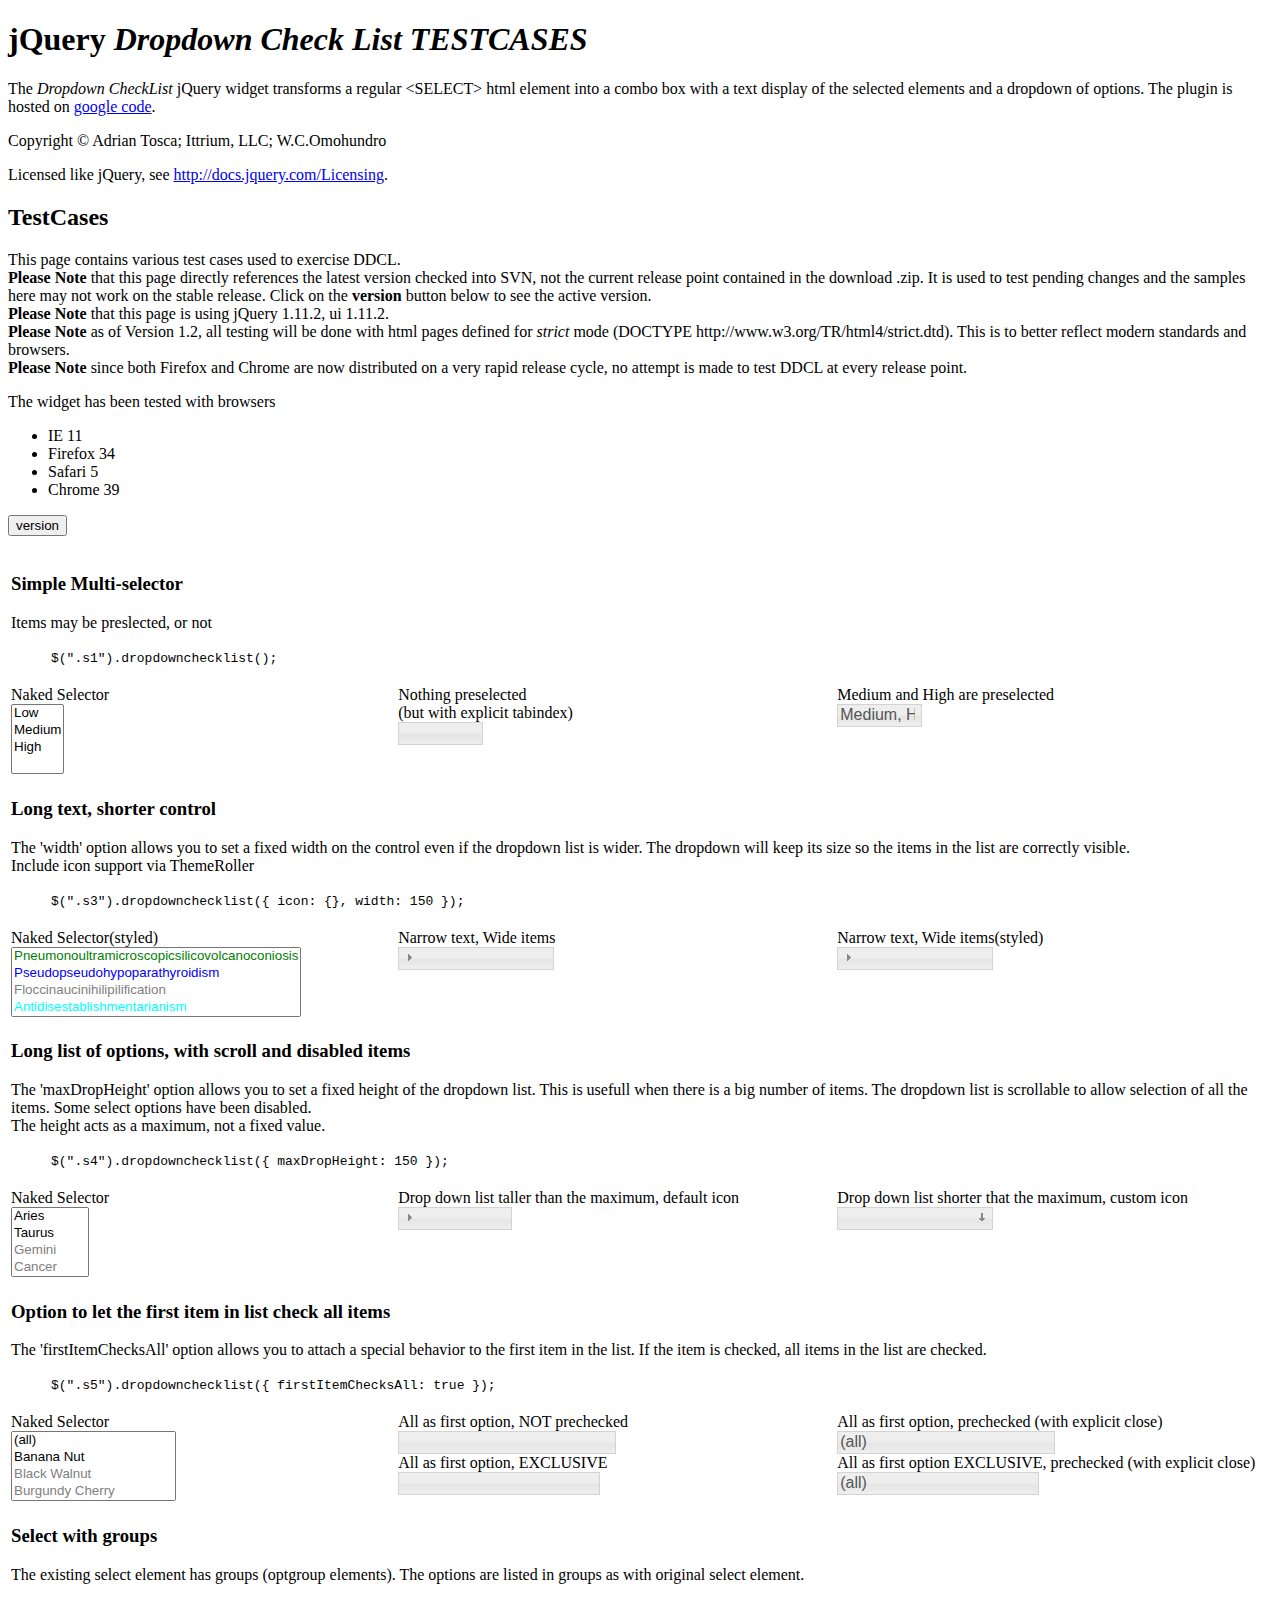
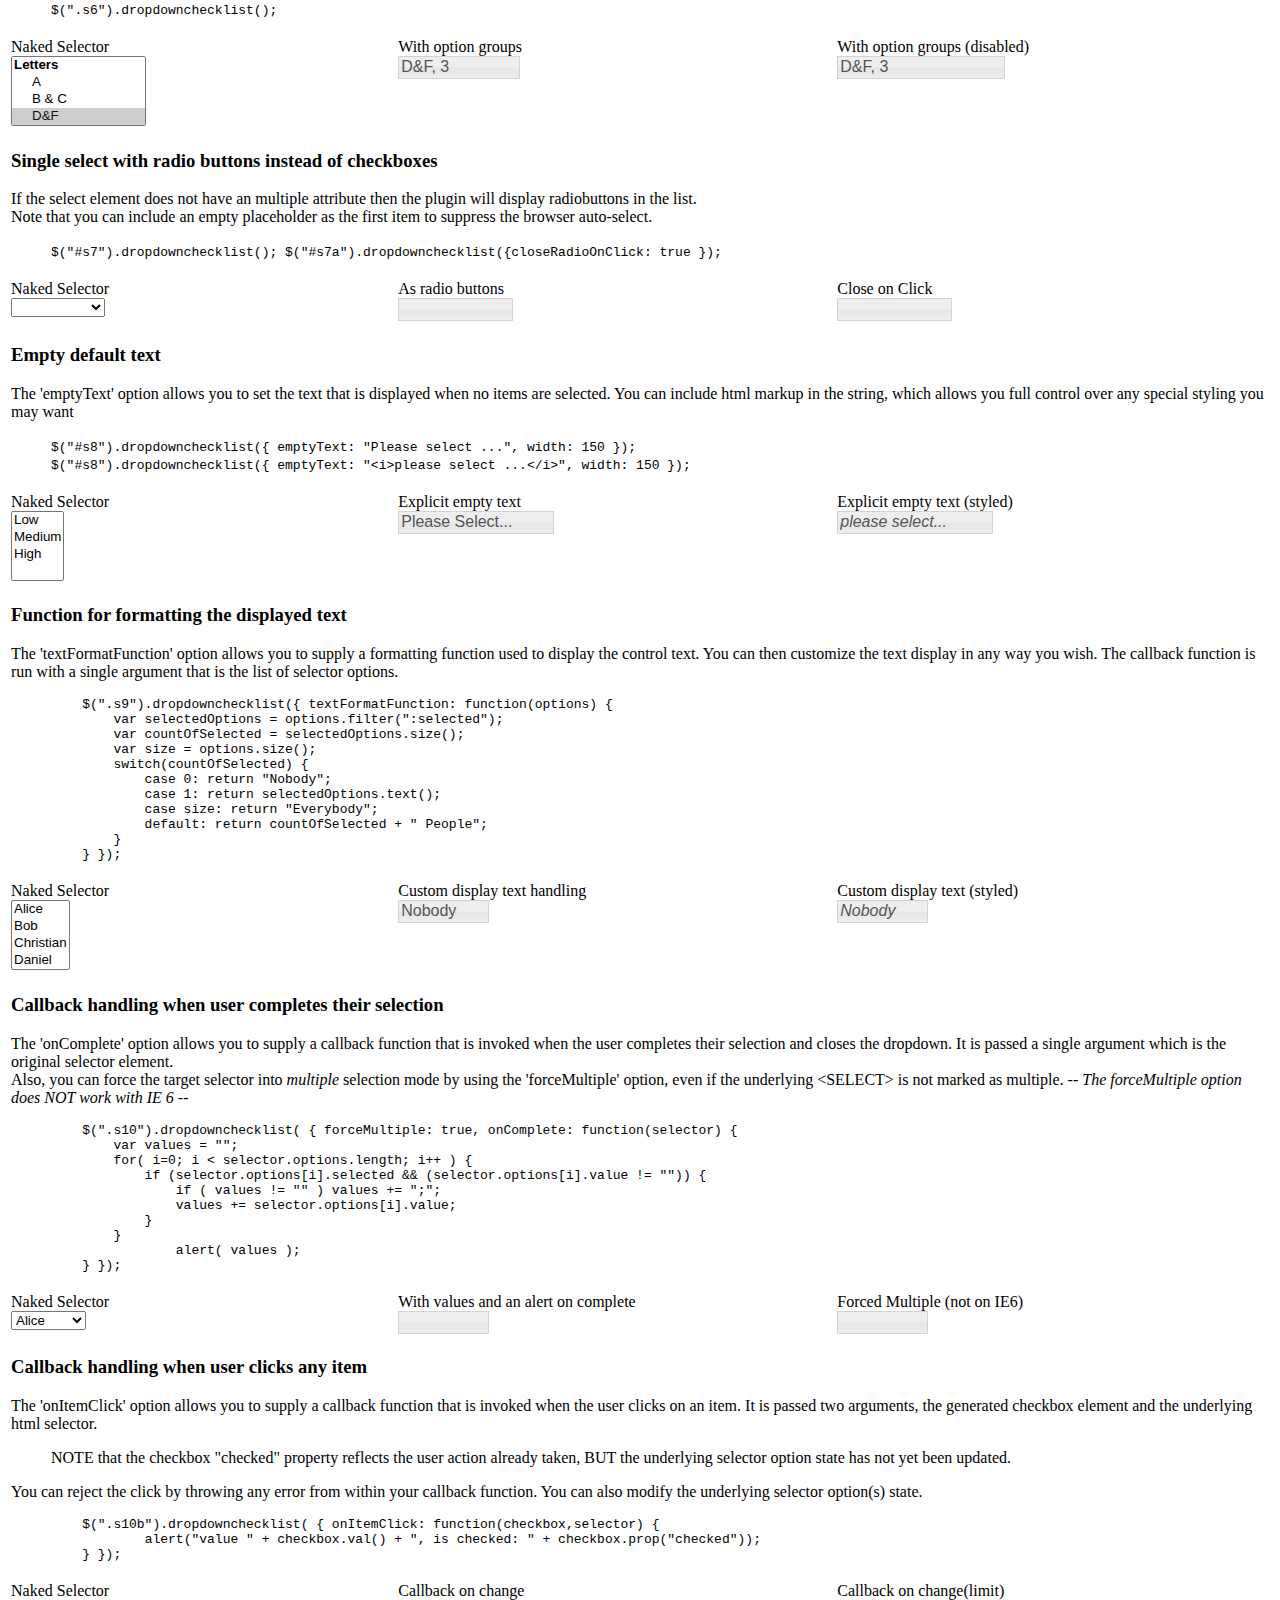
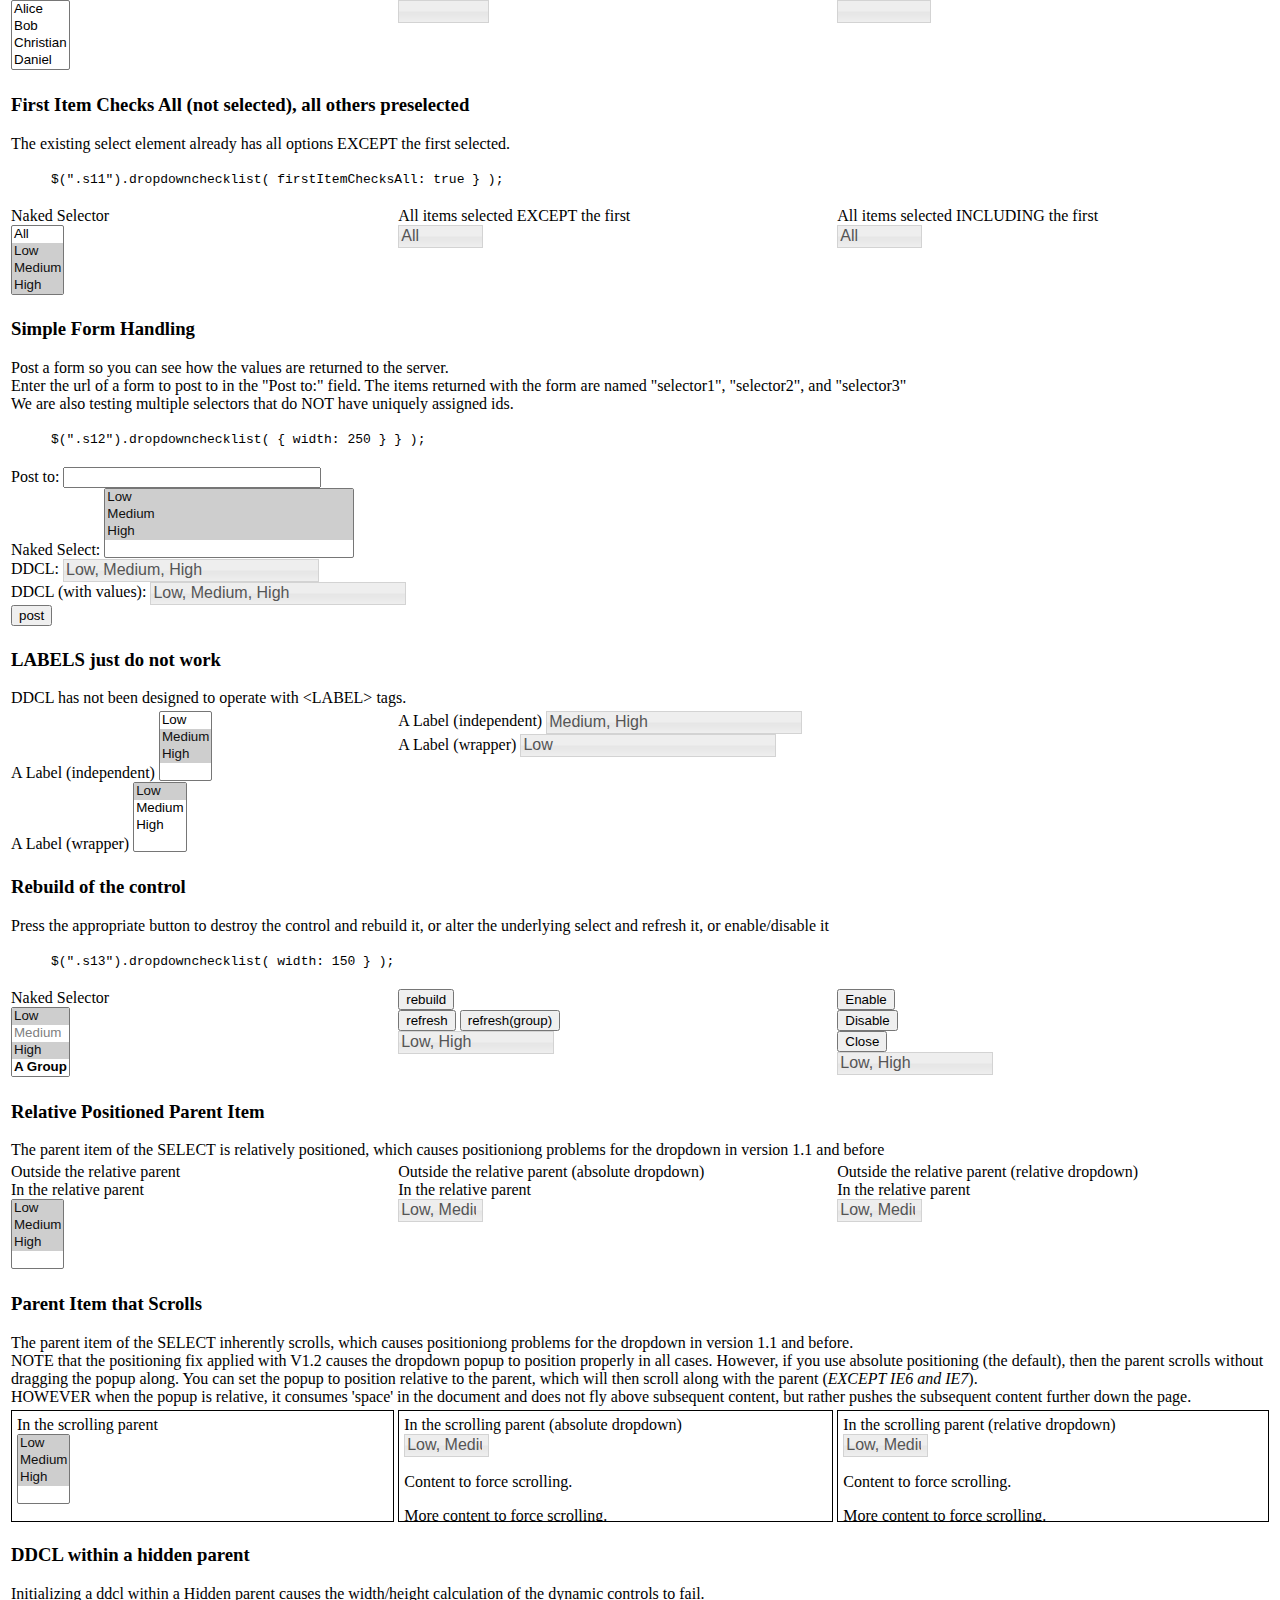
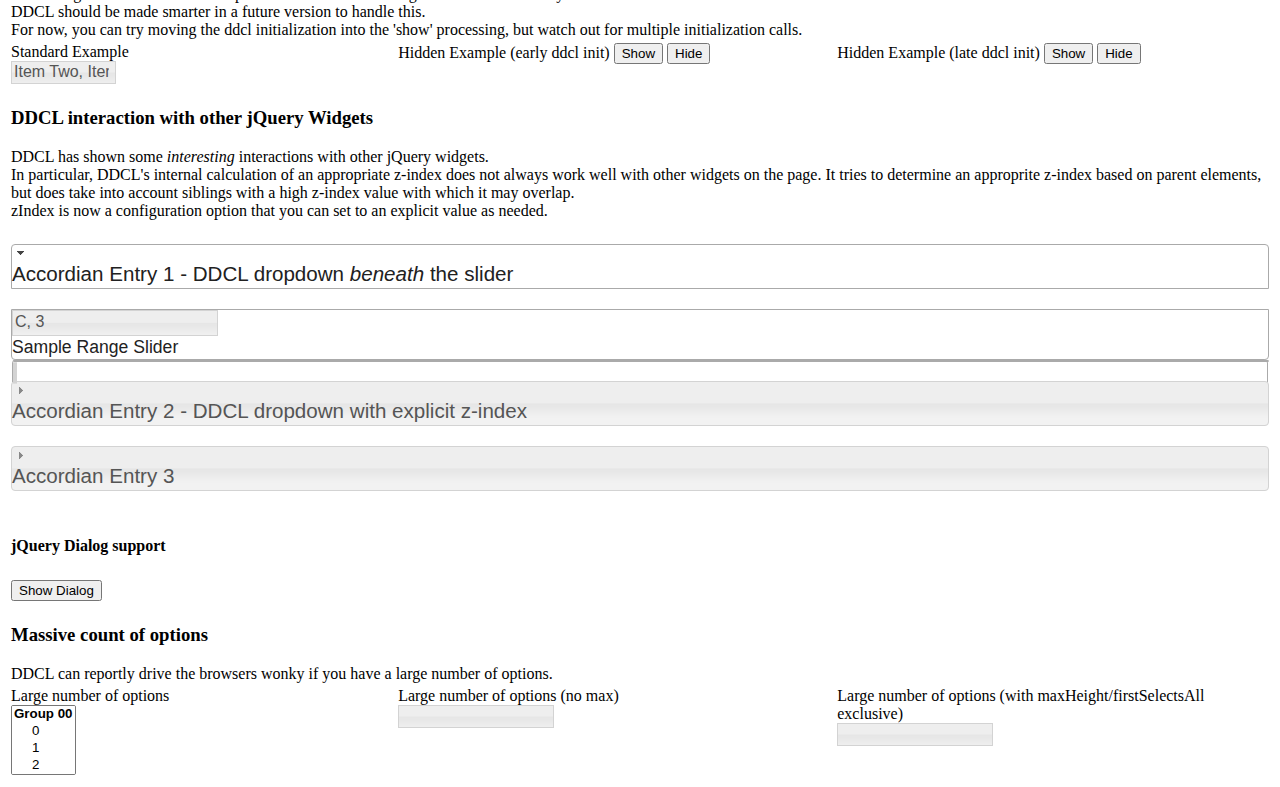
<file: libs/dropdown-check-list/doc/ddcl-tests.html>
<!DOCTYPE HTML PUBLIC "-//W3C//DTD HTML 4.01//EN" "http://www.w3.org/TR/html4/strict.dtd">
<html>
<head>
    <title>jQuery Dropdown CheckList - TESTING</title>
    <!-- Use a JQuery ThemeRoller theme, in this case 'smoothness' -->
    <link rel="stylesheet" type="text/css" href="smoothness-1.11.2/jquery-ui-1.11.2.custom.css">
    <link rel="stylesheet" type="text/css" href="../src/ui.dropdownchecklist.themeroller.css">
    <!-- or use standalone -->
    <!-- <link rel="stylesheet" type="text/css" href="../src/ui.dropdownchecklist.standalone.css"> -->
    <style>
table td { vertical-align: top }
dd { padding-bottom: 15px }
    </style>
    
    <!-- Include the basic JQuery support (core and FULL ui) -->
    <script type="text/javascript" src="../src/jquery-1.11.2.min.js"></script>
    <script type="text/javascript" src="../src/jquery-ui-1.11.2.min.js"></script>
    
    <!-- Include the DropDownCheckList support -->
    <script type="text/javascript" src="../src/ui.dropdownchecklist.js"></script>
    
    <!-- Apply dropdown check list to the selected items  -->
    <script type="text/javascript">
        $(document).ready(function() {
            $(".s1").dropdownchecklist();
            $(".s3").dropdownchecklist( { icon: {}, width: 150 } );
            $(".s4").dropdownchecklist( { icon: {}, maxDropHeight: 150 } );
//            $(".s4").dropdownchecklist( { icon: {}, maxDropHeight: 150, width: 150 } );
            $(".s4a").dropdownchecklist( { icon: { placement: 'right', toOpen: 'ui-icon-arrowthick-1-s'
                                            , toClose: 'ui-icon-arrowthick-1-n' }
            								, maxDropHeight: 150, width: 150 } );
            $("#s5").dropdownchecklist( { firstItemChecksAll: true } );
            $("#s5a").dropdownchecklist( { firstItemChecksAll: true, explicitClose: '<i>...close</i>' } );
            $("#s5b").dropdownchecklist( { firstItemChecksAll: 'exclusive' } );
            $("#s5c").dropdownchecklist( { firstItemChecksAll: 'exclusive', explicitClose: '<i>...close</i>' } );
            $(".s6").dropdownchecklist();
            $("#s7").dropdownchecklist();
            $("#s7a").dropdownchecklist( { closeRadioOnClick: true } );
            $("#s8").dropdownchecklist( { emptyText: "Please Select...", width: 150 } );
            $("#s8a").dropdownchecklist( { emptyText: "<i>please select...</i>", width: 150 } );
            $("#s9").dropdownchecklist( { textFormatFunction: function(options) {
                var selectedOptions = options.filter(":selected");
                var countOfSelected = selectedOptions.size();
                switch(countOfSelected) {
                    case 0: return "Nobody";
                    case 1: return selectedOptions.text();
                    case options.size(): return "Everybody";
                    default: return countOfSelected + " People";
                }
            } });
            $("#s9a").dropdownchecklist( { textFormatFunction: function(options) {
                var selectedOptions = options.filter(":selected");
                var countOfSelected = selectedOptions.size();
                switch(countOfSelected) {
                    case 0: return "<i>Nobody</i>";
                    case 1: return selectedOptions.text();
                    case options.size(): return "<span style='color:red;font-weight:bold'>Everybody</span>";
                    default: return countOfSelected + " People";
                }
            } });
            $(".s10").dropdownchecklist( { forceMultiple: true, onComplete: function(selector) {
			  	var values = "";
			  	for( i=0; i < selector.options.length; i++ ) {
			    	if (selector.options[i].selected && (selector.options[i].value != "")) {
			      		if ( values != "" ) values += ";";
			      		values += selector.options[i].value;
			    	}
			  	}
			  	alert( values );
            } });
            $("#s10b").dropdownchecklist( { onItemClick: function(checkbox,selector) {
			  	alert("value " + checkbox.val() + ", is checked: " + checkbox.prop("checked"));
            } });
            $("#s10c").dropdownchecklist( {
onItemClick: function(checkbox, selector){
	var justChecked = checkbox.prop("checked");
	var checkCount = (justChecked) ? 1 : -1;
	for( i = 0; i < selector.options.length; i++ ){
		if ( selector.options[i].selected ) checkCount += 1;
	}
    if ( checkCount > 3 ) {
		alert( "Limit is 3" );
		throw "too many";
	}
}
            });
            
            $(".s11").dropdownchecklist( { firstItemChecksAll: true } );
            $(".s12").dropdownchecklist( { width: 250 } );
            $(".s13").dropdownchecklist( { width: 150, onComplete: function(selector) {
			  	var values = "";
			  	for( i=0; i < selector.options.length; i++ ) {
			    	if (selector.options[i].selected && (selector.options[i].value != "")) {
			      		if ( values != "" ) values += ";";
			      		values += selector.options[i].value;
			    	}
			  	}
			  	alert( values );
            } });
            $("#s14").dropdownchecklist( );
            $("#s14a").dropdownchecklist( { positionHow: 'relative' } );
            $("#s15").dropdownchecklist( );
            $("#s15a").dropdownchecklist( { positionHow: 'relative' } );
            
            $("#s16").dropdownchecklist( { } );
            $("#s16a").dropdownchecklist( { } );
			$("#show16a").click(function() { 
				$("#div16a").show(); 
			} );
			$("#hide16a").click(function() { 
				$("#div16a").hide(); 
			} );
			$("#show16b").click(function() { 
				$("#div16b").show(); 
				$("#s16b").dropdownchecklist( { firstItemChecksAll: 'exclusive' } ); 
			} );
			$("#hide16b").click(function() { 
      			$("#s16b").dropdownchecklist("destroy");
				$("#div16b").hide(); 
			} );
			
            $("#s17").dropdownchecklist( { width: 200 } );
            $("#s17a").dropdownchecklist( { width: 200, zIndex: 999 } );
            $("#theAccordian").accordion({ fillSpace: true });
            $(".rangeSlider").slider({
                range: true,
                min: 0,
                max: 1000,
                values: [0, 1000]
            });
            $("#s17b").dropdownchecklist( { width: 200, zIndex: 999 } );
            $("#theDialog").dialog( { autoOpen: false } );
			$("#show17b").click(function() { 
				$("#theDialog").dialog( "open" ); 
			} );
            
            
            $("#s20a").dropdownchecklist( { width: 150 } );
            $("#s20b").dropdownchecklist( { width: 150, maxDropHeight: 200, firstItemChecksAll: 'exclusive' } );			
        });
    </script>
    <meta name="description" 
    content="The Dropdown Check List jQuery widget TESTCASE page">
</head>
<body>
<div id="content">
    <h1>jQuery <em>Dropdown Check List TESTCASES</em></h1>
    <p>
        The <i>Dropdown CheckList</i> jQuery widget transforms a regular &lt;SELECT&gt; html element into a 
        combo box with a text display of the selected elements and a dropdown of options. The plugin is hosted on 
        <a href="http://code.google.com/p/dropdown-check-list/">google code</a>.
    </p>
    <p>
        Copyright &copy; Adrian Tosca; Ittrium, LLC; W.C.Omohundro
    </p>
    <p>
        Licensed like jQuery, see <a href="http://docs.jquery.com/Licensing">http://docs.jquery.com/Licensing</a>.
    </p>
    <h2>TestCases</h2>
    <p>
    	This page contains various test cases used to exercise DDCL.
    	<br>
    	<b>Please Note</b> that this page directly references the latest version checked into SVN, not
    	the current release point contained in the download .zip. It is used to test pending changes 
    	and the samples here may not work on the stable release. Click on the <b>version</b> button 
    	below to see the active version.
    	<br>
    	<b>Please Note</b> that this page is using jQuery 1.11.2, ui 1.11.2.
    	<br>
    	<b>Please Note</b> as of Version 1.2, all testing will be done with html pages defined for
    	<i>strict</i> mode (DOCTYPE http://www.w3.org/TR/html4/strict.dtd). This is to better reflect
    	modern standards and browsers.
    	<br>
    	<b>Please Note</b> since both Firefox and Chrome are now distributed on a very rapid release cycle,
    	no attempt is made to test DDCL at every release point. 
    </p>
    <p>
        The widget has been tested with browsers
        <ul>
	        <li>IE 11</li>
	        <li>Firefox 34</li>
	        <li>Safari 5</li>
	        <li>Chrome 39</li>
        </ul>
        <input type='button' value='version' onclick='$("#s1").dropdownchecklist("version");'>
    </p>
    <table>
      <tr>
      	<td colspan='3'>
    		<h3>Simple Multi-selector</h3>
    		<div>Items may be preslected, or not</div>
		    <blockquote>
		    	<code>
		            $(".s1").dropdownchecklist();
		        </code>
	        </blockquote>
    	</td>
      </tr>
      <tr>
      	<td>
	  		<span>Naked Selector</span><br>
	        <select multiple="multiple">
	            <option>Low</option>
	            <option>Medium</option>
	            <option>High</option>
	        </select>
    	</td>
      	<td>
	  		<span>Nothing preselected</span><br>
	  		<span>(but with explicit tabindex)</span><br>
	        <select id="s1" class="s1" multiple="multiple" tabindex='8'>
	            <option>Low</option>
	            <option>Medium</option>
	            <option>High</option>
	        </select>
    	</td>
	  	<td>
	  		<span>Medium and High are preselected</span><br>
	        <select id="s1a" class="s1" multiple="multiple">
	            <option>Low</option>
	            <option selected="selected">Medium</option>
	            <option selected="selected">High</option>
	        </select>
	  	</td>
	  </tr>
	  <tr>
	  	<td colspan='3'>
		    <h3>Long text, shorter control</h3>
		    <div>
		        The 'width' option allows you to set a fixed width on the control even if the 
		        dropdown list is wider. The dropdown will keep its size so the items in the list 
		        are correctly visible.
		    <br>
		    	Include icon support via ThemeRoller
		    </div>
		    <blockquote>
		    	<code>
		            $(".s3").dropdownchecklist({ icon: {}, width: 150 });
		        </code>
		    </blockquote>
		</td>
	  </tr>
	  <tr>
	  	<td>
	  		<span>Naked Selector(styled)</span><br>
	        <select multiple="multiple">
	            <option style='color:green'>Pneumonoultramicroscopicsilicovolcanoconiosis</option>
	            <option style='color:blue'>Pseudopseudohypoparathyroidism</option>
	            <option disabled>Floccinaucinihilipilification</option>
	            <option style='color:cyan'>Antidisestablishmentarianism</option>
	            <option style='color:orange'>Honorificabilitudinitatibus</option>
	        </select>
	  	</td>
	  	<td>
	  		<span>Narrow text, Wide items</span><br>
	        <select id="s3" class="s3" multiple="multiple">
	            <option>Pneumonoultramicroscopicsilicovolcanoconiosis</option>
	            <option>Pseudopseudohypoparathyroidism</option>
	            <option disabled>Floccinaucinihilipilification</option>
	            <option>Antidisestablishmentarianism</option>
	            <option>Honorificabilitudinitatibus</option>
	        </select>
	  	</td>
	  	<td>
	  		<span>Narrow text, Wide items(styled)</span><br>
	        <select id="s3a" class="s3" multiple="multiple">
	            <option style='color:green'>Pneumonoultramicroscopicsilicovolcanoconiosis</option>
	            <option style='color:blue'>Pseudopseudohypoparathyroidism</option>
	            <option disabled>Floccinaucinihilipilification</option>
	            <option style='color:cyan'>Antidisestablishmentarianism</option>
	            <option style='color:orange'>Honorificabilitudinitatibus</option>
	        </select>
	  	</td>
	  </tr>
	  <tr>
	  	<td colspan='3'>
		    <h3>Long list of options, with scroll and disabled items</h3>
    		<div>
        		The 'maxDropHeight' option allows you to set a fixed height of the dropdown list.
        		This is usefull when there is a big number of items. The dropdown list is scrollable 
        		to allow selection of all the items. Some select options have been disabled.
        	<br>
        		The height acts as a maximum, not a fixed value.
		    </div>
		    <blockquote>
		    	<code>
		            $(".s4").dropdownchecklist({ maxDropHeight: 150 });
		        </code>
   			</blockquote>
   		</td>
   	  </tr>
   	  <tr>
   	  	<td>
	  		<span>Naked Selector</span><br>
	        <select multiple="multiple">
	            <option>Aries</option>
	            <option>Taurus</option>
	            <option disabled="disabled">Gemini</option>
	            <option disabled="disabled">Cancer</option>
	            <option>Leo</option>
	            <option>Virgo</option>
	            <option>Libra</option>
	            <option>Scorpius</option>
	            <option>Ophiuchus</option>
	            <option>Sagittarius</option>
	            <option>Capricornus</option>
	            <option>Aquarius</option>
	            <option>Pisces</option>
	        </select>
   		</td>
   	  	<td>
	  		<span>Drop down list taller than the maximum, default icon</span><br>
	        <select id="s4" class="s4" multiple="multiple">
	            <option>Aries</option>
	            <option>Taurus</option>
	            <option disabled="disabled">Gemini</option>
	            <option disabled="disabled">Cancer</option>
	            <option>Leo</option>
	            <option>Virgo</option>
	            <option>Libra</option>
	            <option>Scorpius</option>
	            <option>Ophiuchus</option>
	            <option>Sagittarius</option>
	            <option>Capricornus</option>
	            <option>Aquarius</option>
	            <option>Pisces</option>
	        </select>
   		</td>
   	  	<td>
	  		<span>Drop down list shorter that the maximum, custom icon</span><br>
	        <select id="s4a" class="s4a" multiple="multiple">
	            <option>Aries</option>
	            <option>Taurus</option>
	        </select>
   		</td>
   	  </tr>
   	  <tr>
   	  	<td colspan='3'>
		    <h3>Option to let the first item in list check all items</h3>
		    <div>
		        The 'firstItemChecksAll' option allows you to attach a special behavior to the first item 
		        in the list. If the item is checked, all items in the list are checked. 
		    </div>
		    <blockquote>
		    	<code>
		            $(".s5").dropdownchecklist({ firstItemChecksAll: true });
		        </code>
		    </blockquote>
    	</td>
      </tr>
      <tr>
      	<td>
	  		<span>Naked Selector</span><br>
	        <select multiple="multiple">
	            <option>(all)</option>
	            <option>Banana Nut</option>
	            <option disabled>Black Walnut</option>
	            <option disabled>Burgundy Cherry</option>
	            <option>Butter Pecan</option>
	            <option>Chocolate Chip</option>
	            <option>Chocolate Fudge Truffle</option>
	            <option>Chocolate Mint Chip</option>
	            <option>Chocolate Peanut Butter</option>
	            <option>Coconut-Pineapple</option>
	            <option>Coffee</option>
	            <option>Coffee Caramel</option>
	            <option>Coffee Chip</option>
	            <option>Cookie Dough</option>
	            <option>Cookies 'n Cream</option>
	            <option>Dutch Chocolate</option>
	            <option>English Toffee</option>
	            <option>Fudgee Peanut Butter Cup</option>
	            <option>Macadamia Nut</option>
	            <option>Mocha Almond Fudge</option>
	            <option>Nutty Coconut</option>
	            <option>Pistachio Nut</option>
	            <option>Pralines and Cream</option>
	            <option>Rocky Road</option>
	            <option>Root Beer Float</option>
	            <option>Strawberry</option>
	            <option>Strawberry Cheesecake</option>
	            <option>Turkish Coffee</option>
	            <option>Vanilla</option>
	        </select>
	    </td>
      	<td>
	  		<span>All as first option, NOT prechecked</span><br>
	        <select id="s5" class="s5" multiple="multiple">
	            <option>(all)</option>
	            <option>Banana Nut</option>
	            <option disabled>Black Walnut</option>
	            <option disabled>Burgundy Cherry</option>
	            <option>Butter Pecan</option>
	            <option>Chocolate Chip</option>
	            <option>Chocolate Fudge Truffle</option>
	            <option>Chocolate Mint Chip</option>
	            <option>Chocolate Peanut Butter</option>
	            <option>Coconut-Pineapple</option>
	            <option>Coffee</option>
	            <option>Coffee Caramel</option>
	            <option>Coffee Chip</option>
	            <option>Cookie Dough</option>
	            <option>Cookies 'n Cream</option>
	            <option>Dutch Chocolate</option>
	            <option>English Toffee</option>
	            <option>Fudgee Peanut Butter Cup</option>
	            <option>Macadamia Nut</option>
	            <option>Mocha Almond Fudge</option>
	            <option>Nutty Coconut</option>
	            <option>Pistachio Nut</option>
	            <option>Pralines and Cream</option>
	            <option>Rocky Road</option>
	            <option>Root Beer Float</option>
	            <option>Strawberry</option>
	            <option>Strawberry Cheesecake</option>
	            <option>Turkish Coffee</option>
	            <option>Vanilla</option>
	        </select>
	        <br>
	         <span>All as first option, EXCLUSIVE </span><br>
	        <select id="s5b" class="s5" multiple="multiple">
	            <option>(all)</option>
	            <option>Banana Nut</option>
	            <option disabled>Black Walnut</option>
	            <option disabled>Burgundy Cherry</option>
	            <option>Butter Pecan</option>
	            <option>Chocolate Chip</option>
	            <option>Chocolate Fudge Truffle</option>
	            <option>Chocolate Mint Chip</option>
	            <option>Chocolate Peanut Butter</option>
	        </select>
	        
	    </td>
      	<td>
	  		<span>All as first option, prechecked (with explicit close)</span><br>
	        <select id="s5a" class="s5a" multiple="multiple">
	            <option selected='selected'>(all)</option>
	            <option>Banana Nut</option>
	            <option disabled>Black Walnut</option>
	            <option disabled>Burgundy Cherry</option>
	            <option>Butter Pecan</option>
	            <option>Chocolate Chip</option>
	            <option>Chocolate Fudge Truffle</option>
	            <option>Chocolate Mint Chip</option>
	            <option>Chocolate Peanut Butter</option>
	            <option>Coconut-Pineapple</option>
	            <option>Coffee</option>
	            <option>Coffee Caramel</option>
	            <option>Coffee Chip</option>
	            <option>Cookie Dough</option>
	            <option>Cookies 'n Cream</option>
	            <option>Dutch Chocolate</option>
	            <option>English Toffee</option>
	            <option>Fudgee Peanut Butter Cup</option>
	            <option>Macadamia Nut</option>
	            <option>Mocha Almond Fudge</option>
	            <option>Nutty Coconut</option>
	            <option>Pistachio Nut</option>
	            <option>Pralines and Cream</option>
	            <option>Rocky Road</option>
	            <option>Root Beer Float</option>
	            <option>Strawberry</option>
	            <option>Strawberry Cheesecake</option>
	            <option>Turkish Coffee</option>
	            <option>Vanilla</option>
	        </select>
	        <br>
	  		<span>All as first option EXCLUSIVE, prechecked (with explicit close)</span><br>
	        <select id="s5c" class="s5a" multiple="multiple">
	            <option selected='selected'>(all)</option>
	            <option>Banana Nut</option>
	            <option disabled>Black Walnut</option>
	            <option disabled>Burgundy Cherry</option>
	            <option>Butter Pecan</option>
	            <option>Chocolate Chip</option>
	            <option>Chocolate Fudge Truffle</option>
	            <option>Chocolate Mint Chip</option>
	            <option>Chocolate Peanut Butter</option>
	        </select>
	    </td>
	  </tr>
      <tr>
      	<td colspan='3'>
		    <h3>Select with groups</h3>
		    <div>
		        The existing select element has groups (optgroup elements). The options are listed 
		        in groups as with original select element.
		    </div>
		    <blockquote>
		    	<code>
		            $(".s6").dropdownchecklist();
		        </code>
		    </blockquote>
    	</td>
      </tr>
      <tr>
      	<td>
	  		<span>Naked Selector</span><br>
	        <select multiple="multiple">
				<optgroup label="Letters">
					<option>A</option>
					<option>B & C</option>
					<option selected="selected">D&F</option>
					<option>Test1&Test2</option>
				</optgroup>
	            <optgroup label="Numbers">
					<option>1</option>
					<option>2</option>
					<option selected="selected">3</option>
				</optgroup>
	            <optgroup disabled label="Disabled">
					<option>x</option>
					<option>y</option>
					<option>z</option>
				</optgroup>
	            <optgroup>
					<option>no label group - #1</option>
					<option>no lable group - #2</option>
				</optgroup>
	        </select>
	    </td>
      	<td>
	  		<span>With option groups</span><br>
	        <select id="s6" class="s6" multiple="multiple">
				<optgroup label="Letters">
					<option>A</option>
					<option>B & C</option>
					<option selected="selected">D&F</option>
					<option>Test1&Test2</option>
				</optgroup>
	            <optgroup label="Numbers">
					<option>1</option>
					<option>2</option>
					<option selected="selected">3</option>
				</optgroup>
	        </select>
	    </td>
      	<td>
	  		<span>With option groups (disabled)</span><br>
	        <select id="s6a" class="s6" multiple="multiple">
				<optgroup label="Letters">
					<option>A</option>
					<option>B & C</option>
					<option selected="selected">D&F</option>
					<option>Test1&Test2</option>
				</optgroup>
	            <optgroup label="Numbers">
					<option>1</option>
					<option>2</option>
					<option selected="selected">3</option>
				</optgroup>
	            <optgroup disabled label="Disabled">
					<option>x</option>
					<option>y</option>
					<option>z</option>
				</optgroup>
	            <optgroup>
					<option>no label group - #1</option>
					<option>no lable group - #2</option>
				</optgroup>
	        </select>
	    </td>
	  </tr>
      <tr>
      	<td colspan='3'>
		    <h3>Single select with radio buttons instead of checkboxes</h3>
		    <div>
		        If the select element does not have an multiple attribute then the plugin will 
		        display radiobuttons in the list.
		        <br>
		        Note that you can include an empty placeholder as the first item to
		        suppress the browser auto-select.
		    </div>
		    <blockquote>
		    	<code>
		            $("#s7").dropdownchecklist();
		            $("#s7a").dropdownchecklist({closeRadioOnClick: true });
		        </code>
		    </blockquote>
		</td>
	  </tr>
      <tr>
      	<td>
	  		<span>Naked Selector</span><br>
	        <select>
	            <option></option>
	            <option>Aries</option>
	            <option>Taurus</option>
	            <option>Gemini</option>
	            <option>Cancer</option>
	            <option>Leo	Leo</option>
	            <option>Virgo</option>
	            <option>Libra</option>
	            <option>Scorpius</option>
	            <option>Ophiuchus</option>
	            <option>Sagittarius</option>
	            <option>Capricornus</option>
	            <option>Aquarius</option>
	            <option>Pisces</option>
	        </select>
	    </td>
      	<td>
	  		<span>As radio buttons</span><br>
	        <select id="s7" class="s7">
	            <option></option>
	            <option>Aries</option>
	            <option>Taurus</option>
	            <option>Gemini</option>
	            <option>Cancer</option>
	            <option>Leo	Leo</option>
	            <option>Virgo</option>
	            <option>Libra</option>
	            <option>Scorpius</option>
	            <option>Ophiuchus</option>
	            <option>Sagittarius</option>
	            <option>Capricornus</option>
	            <option>Aquarius</option>
	            <option>Pisces</option>
	        </select>
	    </td>
      	<td>
	  		<span>Close on Click</span><br>
	        <select id="s7a" class="s7">
	            <option></option>
	            <option>Aries</option>
	            <option>Taurus</option>
	            <option>Gemini</option>
	            <option>Cancer</option>
	            <option>Leo	Leo</option>
	            <option>Virgo</option>
	            <option>Libra</option>
	            <option>Scorpius</option>
	            <option>Ophiuchus</option>
	            <option>Sagittarius</option>
	            <option>Capricornus</option>
	            <option>Aquarius</option>
	            <option>Pisces</option>
	        </select>
	    </td>
	  </tr>
	  <tr>
	  	<td colspan='3'>
		    <h3>Empty default text</h3>
		    <div>
		        The 'emptyText' option allows you to set the text that is displayed when no 
		        items are selected. You can include html markup in the string, which allows
		        you full control over any special styling you may want
		    </div>
		    <blockquote>
		    	<code>
		            $("#s8").dropdownchecklist({ emptyText: "Please select ...", width: 150 });
<br>	            $("#s8").dropdownchecklist({ emptyText: "&lt;i&gt;please select ...&lt;/i&gt;", width: 150 });
		        </code>
		    </blockquote>
		</td>
	  </tr>
	  <tr>
    	<td>
	  		<span>Naked Selector</span><br>
	        <select multiple="multiple">
	            <option>Low</option>
	            <option>Medium</option>
	            <option>High</option>
	        </select>
	    </td>
    	<td>
	  		<span>Explicit empty text</span><br>
	        <select id="s8" class="s8" multiple="multiple">
	            <option>Low</option>
	            <option>Medium</option>
	            <option>High</option>
	        </select>
	    </td>
    	<td>
	  		<span>Explicit empty text (styled)</span><br>
	        <select id="s8a" class="s8" multiple="multiple">
	            <option>Low</option>
	            <option>Medium</option>
	            <option>High</option>
	        </select>
	    </td>
	  </tr>
      <tr>
      	<td colspan='3'>
		    <h3>Function for formatting the displayed text</h3>
		    <div>
		        The 'textFormatFunction' option allows you to supply a formatting function used to 
		        display the control text. You can then customize the text display in any way you
		        wish. The callback function is run with a single argument that is the list of 
		        selector options.
		    </div>
		    <blockquote>
		    	<code>
<pre>
    $(".s9").dropdownchecklist({ textFormatFunction: function(options) {
        var selectedOptions = options.filter(":selected");
        var countOfSelected = selectedOptions.size();
        var size = options.size();
        switch(countOfSelected) {
            case 0: return "Nobody";
            case 1: return selectedOptions.text();
            case size: return "Everybody";
            default: return countOfSelected + " People";
        }
    } });
</pre>
		        </code>
		    </blockquote>
		</td>
	  </tr>
      <tr>
      	<td>
	  		<span>Naked Selector</span><br>
	        <select multiple="multiple">
	            <option>Alice</option>
	            <option>Bob</option>
	            <option>Christian</option>
	            <option>Daniel</option>
	        </select>
	     </td>
      	<td>
	  		<span>Custom display text handling</span><br>
	        <select id="s9" class="s9" multiple="multiple">
	            <option>Alice</option>
	            <option>Bob</option>
	            <option>Christian</option>
	            <option>Daniel</option>
	        </select>
	     </td>
      	<td>
	  		<span>Custom display text (styled)</span><br>
	        <select id="s9a" class="s9" multiple="multiple">
	            <option>Alice</option>
	            <option>Bob</option>
	            <option>Christian</option>
	            <option>Daniel</option>
	        </select>
	     </td>
	   </tr>
      <tr>
      	<td colspan='3'>
		    <h3>Callback handling when user completes their selection</h3>
		    <div>
		        The 'onComplete' option allows you to supply a callback function that is invoked
		        when the user completes their selection and closes the dropdown. It is passed
		        a single argument which is the original selector element.
		    </div>
		    <div></div>
		    <div>
		    	Also, you can force the target selector into <i>multiple</i> selection mode
		    	by using the 'forceMultiple' option, even if the underlying &lt;SELECT&gt; is
		    	not marked as multiple.
		    	-- <i>The forceMultiple option does NOT work with IE 6</i> --
		    <blockquote>
		    	<code>
<pre>
    $(".s10").dropdownchecklist( { forceMultiple: true, onComplete: function(selector) {
        var values = "";
        for( i=0; i < selector.options.length; i++ ) {
            if (selector.options[i].selected && (selector.options[i].value != "")) {
                if ( values != "" ) values += ";";
                values += selector.options[i].value;
            }
        }
	  	alert( values );
    } });
</pre>
		        </code>
		    </blockquote>
		</td>
	  </tr>
      <tr>
      	<td>
	  		<span>Naked Selector</span><br>
	        <select>
	            <option value='a'>Alice</option>
	            <option value='b'>Bob</option>
	            <option value='c'>Christian</option>
	            <option value='d'>Daniel</option>
	        </select>
	     </td>
      	<td>
	  		<span>With values and an alert on complete</span><br>
	        <select id="s10" class="s10" multiple>
	            <option value='a'>Alice</option>
	            <option value='b'>Bob</option>
	            <option value='c'>Christian</option>
	            <option value='d'>Daniel</option>
	        </select>
	     </td>
      	<td>
	  		<span>Forced Multiple (not on IE6)</span><br>
	        <select id="s10a" class="s10">
	            <option></option><!-- empty placeholder -->
	            <option value='a'>Alice</option>
	            <option value='b'>Bob</option>
	            <option value='c'>Christian</option>
	            <option value='d'>Daniel</option>
	        </select>
	     </td>
	   </tr>
      <tr>
      	<td colspan='3'>
		    <h3>Callback handling when user clicks any item</h3>
		    <div>
		        The 'onItemClick' option allows you to supply a callback function that is invoked
		        when the user clicks on an item. It is passed two arguments, the generated checkbox 
		        element and the underlying html selector.
		        <blockquote>NOTE that the checkbox "checked" property reflects the user action 
		        already taken, BUT the underlying selector option state has not yet been updated.
		        </blockquote>
		    </div>
		    <div>
		    	You can reject the click by throwing any error from within your callback function.
		    	You can also modify the underlying selector option(s) state.
		    </div>
		    <blockquote>
		    	<code>
<pre>
    $(".s10b").dropdownchecklist( { onItemClick: function(checkbox,selector) {
	    alert("value " + checkbox.val() + ", is checked: " + checkbox.prop("checked"));
    } });
</pre>
		        </code>
		    </blockquote>
		</td>
	  </tr>
      <tr>
      	<td>
	  		<span>Naked Selector</span><br>
	        <select multiple>
	            <option value='a'>Alice</option>
	            <option value='b'>Bob</option>
	            <option value='c'>Christian</option>
	            <option value='d'>Daniel</option>
	        </select>
	     </td>
      	<td>
	  		<span>Callback on change</span><br>
	        <select id="s10b" class="s10b" multiple>
	            <option value='a'>Alice</option>
	            <option value='b'>Bob</option>
	            <option value='c'>Christian</option>
	            <option value='d'>Daniel</option>
	        </select>
	     </td>
      	<td>
	  		<span>Callback on change(limit)</span><br>
	        <select id="s10c" class="s10c" multiple>
	            <option value='a'>Alice</option>
	            <option value='b'>Bob</option>
	            <option value='c'>Christian</option>
	            <option value='d'>Daniel</option>
	            <option value='e'>Elizabeth</option>
	        </select>
	     </td>
	   </tr>
      <tr>
      	<td colspan='3'>
		    <h3>First Item Checks All (not selected), all others preselected</h3>
		    <div>
		        The existing select element already has all options EXCEPT the first selected.
		    </div>
		    <blockquote>
		    	<code>
		            $(".s11").dropdownchecklist( firstItemChecksAll: true } );
		        </code>
		    </blockquote>
		</td>
	  </tr>
	  <tr>
	  	<td>
	  		<span>Naked Selector</span><br>
	        <select multiple="multiple">
	        	<option>All</option>
	            <option selected="selected">Low</option>
	            <option selected="selected">Medium</option>
	            <option selected="selected">High</option>
	        </select>
	  	</td>
	  	<td>
	  		<span>All items selected EXCEPT the first</span><br>
	        <select id="s11" class="s11" multiple="multiple">
	        	<option>All</option>
	            <option selected="selected">Low</option>
	            <option selected="selected">Medium</option>
	            <option selected="selected">High</option>
	        </select>
	  	</td>
	  	<td>
	  		<span>All items selected INCLUDING the first</span><br>
	        <select id="s11a" class="s11" multiple="multiple">
	        	<option selected="selected">All</option>
	            <option selected="selected">Low</option>
	            <option selected="selected">Medium</option>
	            <option selected="selected">High</option>
	        </select>
	  	</td>
	  </tr>
      <tr>
      	<td colspan='3'>
		    <h3>Simple Form Handling</h3>
		    <div>
		        Post a form so you can see how the values are returned to the server.
		    <br>
		        Enter the url of a form to post to in the "Post to:" field.  The items
		        returned with the form are named "selector1", "selector2", and "selector3"
		    <br>
		        We are also testing multiple selectors that do NOT have uniquely assigned ids.
		    </div>
		    <blockquote>
		    	<code>
		            $(".s12").dropdownchecklist(  { width: 250 } } );
		        </code>
		    </blockquote>
		</td>
	  </tr>
	  <tr>
	  	<td colspan='3'>
			<script type="text/javascript">
		      function handleSubmit( theForm ) {
		         theForm.action=theForm.elements['postwhere'].value;
		         return true;
		      }
			</script>

      		<form onsubmit="return handleSubmit(this);" method="POST">
	  			<span>Post to: </span>
	  			<input id='postwhere' type='text' style='width: 250px'>
	  		<br>
	  			<span>Naked Select: </span>
		        <select name='selector1' multiple="multiple" style='width: 250px'>
		            <option selected="selected">Low</option>
		            <option selected="selected">Medium</option>
		            <option selected="selected">High</option>
		        </select>
	  		<br>
	  			<span>DDCL: </span>
		        <select name='selector2' multiple="multiple" class='s12'>
		            <option selected="selected">Low</option>
		            <option selected="selected">Medium</option>
		            <option selected="selected">High</option>
		        </select>
	  		<br>
	  			<span>DDCL (with values): </span>
		        <select name='selector3' multiple="multiple" class='s12'>
		            <option value='l' selected="selected">Low</option>
		            <option value='m' selected="selected">Medium</option>
		            <option value='h' selected="selected">High</option>
		        </select>
		    <br>
		    	<input type='submit' value='post'>
		    </form>
	  	</td>
	  </tr>
      <tr>
      	<td colspan='3'>
		    <h3>LABELS just do not work</h3>
		    <div>
		        DDCL has not been designed to operate with &lt;LABEL&gt; tags.
		</td>
	  </tr>
	  <tr>
	  	<td>
	  			<label for='s12a'>A Label (independent)</label>
		        <select multiple="multiple" id='s12a'>
		            <option value='l'>Low</option>
		            <option value='m' selected="selected">Medium</option>
		            <option value='h' selected="selected">High</option>
		        </select>
		    <br>
	  			<label>A Label (wrapper)
			        <select multiple="multiple" id='s12b'>
			            <option value='l' selected="selected">Low</option>
			            <option value='m'>Medium</option>
			            <option value='h'>High</option>
			        </select>
			    </label>
		</td>
		<td>
	  			<label for='s12c'>A Label (independent)</label>
		        <select multiple="multiple" class='s12' id='s12c'>
		            <option value='l'>Low</option>
		            <option value='m' selected="selected">Medium</option>
		            <option value='h' selected="selected">High</option>
		        </select>
		    <br>
	  			<label>A Label (wrapper)
			        <select multiple="multiple" class='s12' id='s12d'>
			            <option value='l' selected="selected">Low</option>
			            <option value='m'>Medium</option>
			            <option value='h'>High</option>
			        </select>
			    </label>
	  	</td>
	  </tr>
      <tr>
      	<td colspan='3'>
		    <h3>Rebuild of the control</h3>
		    <div>
		        Press the appropriate button to destroy the control and rebuild it, or alter the 
		        underlying select and refresh it, or enable/disable it
		    </div>
		    <blockquote>
		    	<code>
		            $(".s13").dropdownchecklist( width: 150 } );
		        </code>
		    </blockquote>
		</td>
	  </tr>
	  <tr>
	  	<td>
	  		<span>Naked Selector</span><br>
	        <select multiple="multiple">
	            <option selected>Low</option>
	            <option disabled>Medium</option>
	            <option selected>High</option>
				<optgroup label="A Group">
					<option>1</option>
					<option disabled>2</option>
					<option>3</option>
				</optgroup>
				<optgroup label="B Group">
					<option>X</option>
					<option disabled>Y</option>
					<option>Z</option>
				</optgroup>
	        </select>
	  	</td>
	  	<td>
			<script type="text/javascript">
			  function rebuildItem( anItem, index ) {
   					if ( anItem.attr("selected") ) {
   						anItem.html( 'Selection ' + index );
   					} else {
   						anItem.html( 'NonSelection ' + index );
					}			  	
			  }
		      function doRebuild() {
      			$("#s13").dropdownchecklist("destroy");
    			alert('Changing the underlying SELECT here');
    			var aSelector = $("#s13").get(0);
    			$(aSelector).children().each(function(index) {
    				var anItem = $(this);
    				if ( anItem.is("option") ) {
    					rebuildItem( anItem, index );
    				} else if ( anItem.is("optgroup") ) {
						anItem.children().each(function(subindex) {
							rebuildItem( $(this), index + subindex );
						});
					}
    			});
    			$("#s13").dropdownchecklist();
		      }
			</script>
	  		<input type='button' value='rebuild' onClick='doRebuild();'><br>
	  		
			<script type="text/javascript">
			  function refreshItem( anItem, index ) {
				if ( anItem.attr("disabled") ) {
					anItem.removeAttr("disabled");
				} else if ( anItem.attr("selected") ) {
					anItem.removeAttr("selected");
				} else {
					anItem.attr("selected",true);
				}			  	
			  }
		      function doRefresh() {
    			alert('Changing the underlying SELECT here');
    			var aSelector = $("#s13").get(0);
    			$(aSelector).children().each(function(index) {
    				var anItem = $(this);
    				if ( anItem.is("option") ) {
    					refreshItem( anItem, index );
    				} else if ( anItem.is("optgroup") ) {
						anItem.children().each(function(subindex) {
							refreshItem( $(this), index + subindex );
						});
					}
    			});
      			$("#s13").dropdownchecklist("refresh");
    		  }
		      function doRefresh2() {
    			alert('Changing the underlying SELECT(group) here');
    			var aSelector = $("#s13").get(0);
    			$(aSelector).children().each(function(index) {
    				var anItem = $(this);
    				if ( anItem.is("optgroup") ) {
						if ( anItem.attr("disabled") ) {
							anItem.removeAttr("disabled");
						} else {
							anItem.attr("disabled",true);
						}
					}
    			});
      			$("#s13").dropdownchecklist("refresh");
		      }
			</script>
	  		<input type='button' value='refresh' onClick='doRefresh();'>
	  		<input type='button' value='refresh(group)' onClick='doRefresh2();'>
	  		<br>
	        <select id="s13" class="s13" multiple="multiple">
	            <option selected value='L'>Low</option>
	            <option disabled value='M'>Medium</option>
	            <option selected value='H'>High</option>
				<optgroup label="A Group">
					<option value='1'>1</option>
					<option value='2' disabled>2</option>
					<option value='3'>3</option>
				</optgroup>
				<optgroup label="B Group">
					<option>X</option>
					<option disabled>Y</option>
					<option>Z</option>
				</optgroup>
	        </select>
	  	</td>
	  	<td>
			<script type="text/javascript">
		      function doEnable( enable ) {
		        if ( enable ) {
	      			$("#s13a").dropdownchecklist("enable");		        
		        } else {
	      			$("#s13a").dropdownchecklist("disable");		        
		        }
		      }
		      function doClose() { $("#s13a").dropdownchecklist("close"); }
			</script>
	  		<input type='button' value='Enable' onClick='doEnable(true);'><br>
	  		<input type='button' value='Disable' onClick='doEnable(false);'><br>
	  		<input type='button' value='Close' onClick='doClose();'><br>
	        <select id="s13a" class="s13" multiple="multiple">
	            <option selected value='L'>Low</option>
	            <option disabled value='M'>Medium</option>
	            <option selected value='H'>High</option>
				<optgroup label="A Group">
					<option value='1'>1</option>
					<option value='2' disabled>2</option>
					<option value='3'>3</option>
				</optgroup>
				<optgroup label="B Group">
					<option>X</option>
					<option disabled>Y</option>
					<option>Z</option>
				</optgroup>
	        </select>
	  	</td>
	  </tr>
      <tr>
      	<td colspan='3'>
		    <h3>Relative Positioned Parent Item</h3>
		    <div>
		        The parent item of the SELECT is relatively positioned, which causes
		        positioniong problems for the dropdown in version 1.1 and before
		    </div>
		</td>
	  </tr>
	  <tr>
	  	<td>
	  		<div>Outside the relative parent</div>
	  		<div style='position:relative'>
	  			<span>In the relative parent</span><br>
		        <select multiple="multiple">
		            <option selected="selected">Low</option>
		            <option selected="selected">Medium</option>
		            <option selected="selected">High</option>
		        </select>
		    </div>
	  	</td>
	  	<td>
	  		<div>Outside the relative parent (absolute dropdown)</div>
	  		<div style='position:relative'>
	  			<span>In the relative parent</span><br>
		        <select id="s14" class="s14" multiple="multiple">
		            <option selected="selected">Low</option>
		            <option selected="selected">Medium</option>
		            <option selected="selected">High</option>
		        </select>
		    </div>
	  	</td>
	  	<td>
	  		<div>Outside the relative parent (relative dropdown)</div>
	  		<div style='position:relative'>
	  			<span>In the relative parent</span><br>
		        <select id="s14a" class="s14" multiple="multiple">
		            <option selected="selected">Low</option>
		            <option selected="selected">Medium</option>
		            <option selected="selected">High</option>
		        </select>
		    </div>
	  	</td>
	  </tr>
      <tr>
      	<td colspan='3'>
		    <h3>Parent Item that Scrolls</h3>
		    <div>
		        The parent item of the SELECT inherently scrolls, which causes
		        positioniong problems for the dropdown in version 1.1 and before.
		    </div>
		    <div>
		    	NOTE that the positioning fix applied with V1.2 causes the dropdown
		    		 popup to position properly in all cases.  However, if you use
		    		 absolute positioning (the default), then the parent scrolls 
		    		 without dragging the popup along. You can set the popup to
		    		 position relative to the parent, which will then scroll along
		    		 with the parent (<i>EXCEPT IE6 and IE7</i>).<br>
		    	HOWEVER when the popup is relative, it consumes 'space' in the document
		    		 and does not fly above subsequent content, but rather pushes the
		    		 subsequent content further down the page.
		</td>
	  </tr>
	  <tr>
	  	<td>
            <div style="height: 100px; border: solid 1px black; overflow: scroll; padding: 5px;">
	  			<span>In the scrolling parent</span><br>
		        <select multiple="multiple">
		            <option selected="selected">Low</option>
		            <option selected="selected">Medium</option>
		            <option selected="selected">High</option>
		        </select>
		        <p>Content to force scrolling.</p>
		        <p>More content to force scrolling.</p>
		        <p>Even more content to force scroling.</p>
		    </div>
	  	</td>
	  	<td>
            <div style="height: 100px; border: solid 1px black; overflow: scroll; padding: 5px;">
	  			<span>In the scrolling parent (absolute dropdown)</span><br>
		        <select id="s15" class="s15" multiple="multiple">
		            <option selected="selected">Low</option>
		            <option selected="selected">Medium</option>
		            <option selected="selected">High</option>
		        </select>
		        <p>Content to force scrolling.</p>
		        <p>More content to force scrolling.</p>
		        <p>Even more content to force scroling.</p>
		    </div>
	  	</td>
	  	<td>
            <div style="height: 100px; border: solid 1px black; overflow: scroll; padding: 5px;">
	  			<span>In the scrolling parent (relative dropdown)</span><br>
		        <select id="s15a" class="s15" multiple="multiple">
		            <option selected="selected">Low</option>
		            <option selected="selected">Medium</option>
		            <option selected="selected">High</option>
		        </select>
		        <p>Content to force scrolling.</p>
		        <p>More content to force scrolling.</p>
		        <p>Even more content to force scroling.</p>
		    </div>
	  	</td>
	  </tr>
      <tr>
      	<td colspan='3'>
		    <h3>DDCL within a hidden parent</h3>
		    <div>
		        Initializing a ddcl within a Hidden parent causes the width/height calculation of
		        the dynamic controls to fail.
		    </div>
		    <div>
		    	DDCL should be made smarter in a future version to handle this.
		    	<br>For now, you can try moving the ddcl initialization into the 'show' processing,
		    	but watch out for multiple initialization calls.
		    </div>
		</td>
	  </tr>
	  <tr>
		<td>Standard Example
			<div id="div16">
				<select id='s16' class="s16" multiple="multiple">
					<option>Item One</option>
					<option selected="selected">Item Two</option>
					<option>Item Three</option>
					<option>Item Four</option>
					<option selected="selected">Item Five</option>
					<option>Item Six</option>
				</select>
			</div>
		</td>
		<td>Hidden Example (early ddcl init)
		 	<input type="button" id="show16a" value="Show" />
		 	<input type="button" id="hide16a" value="Hide" />
			<div style="display:none;" id="div16a">
				<select id='s16a' class="s16a" multiple="multiple">
					<option>Item One</option>
					<option selected="selected">Item Two</option>
					<option>Item Three</option>
					<option>Item Four</option>
					<option selected="selected">Item Five</option>
					<option>Item Six</option>
				</select>
			</div>
		</td>
		<td>Hidden Example (late ddcl init)
		 	<input type="button" id="show16b" value="Show" />
		 	<input type="button" id="hide16b" value="Hide" />
			<div style="display:none;" id="div16b">
				<select id='s16b' class="s16b" multiple="multiple">
					<option>(all)</option>
					<option selected="selected">Item Two</option>
					<option>Item Three</option>
					<option>Item Four</option>
					<option selected="selected">Item Five</option>
					<option>Item Six</option>
				</select>
			</div>
		</td>
	  </tr>
	  
      <tr>
      	<td colspan='3'>
		    <h3>DDCL interaction with other jQuery Widgets</h3>
		    <div>
		    	DDCL has shown some <i>interesting</i> interactions with other jQuery widgets.
		    	<br>
		        In particular, DDCL's internal calculation of an appropriate z-index does not 
		        always work well with other widgets on the page. It tries to determine an 
		        approprite z-index based on parent elements, but does take into account 
		        siblings with a high z-index value with which it may overlap.
		        <br>
		        zIndex is now a configuration option that you can set to an explicit value as needed.
		    </div>
		</td>
	  </tr>
	  <tr>
	  	<td colspan='3'>
    <div id="theAccordian">
        <h3><a href="#">Accordian Entry 1 - DDCL dropdown <i>beneath</i> the slider</a> </h3>
        <div>
            <select id="s17" multiple="multiple">
                 <option>A</option>
                 <option>B</option>
                 <option selected="selected">C</option>
                 <option>1</option>
                 <option>2</option>
                 <option selected="selected">3</option>
            </select>
            <div>Sample Range Slider</div>
            <div id="rangeSlider" class='rangeSlider'></div>
        </div>
        <h3><a href="#">Accordian Entry 2 - DDCL dropdown with explicit z-index</a> </h3>
        <div>
            <select id="s17a" multiple="multiple">
                 <option>A</option>
                 <option>B</option>
                 <option selected="selected">C</option>
                 <option>1</option>
                 <option>2</option>
                 <option selected="selected">3</option>
            </select>
            <div>Sample Range Slider 2</div>
            <div id="rangeSlider2" class='rangeSlider'></div>
        </div>
        <h3><a href="#">Accordian Entry 3</a></h3>
        <div>
            Just some contents on item 3
        </div>
    </div>
	  	</td>
	  </tr>
      <tr>
      	<td colspan='3'>
		    <h4>jQuery Dialog support</h4>
		</td>
	  </tr>
	  <tr>
	  	<td>
		 	<input type="button" id="show17b" value="Show Dialog" />
			<div id="theDialog" title="Basic dialog">	
				<select id="s17b" multiple="multiple">
					<option>Aaaa</option>
					<option>Bbbb</option>
					<option>Cccc</option>
					<option>Ddddd</option>
					<option>Eeeeee</option>
					<option>Ffffff</option>
				</select>	
			</div>
		</td>
	  </tr>
	  
      <tr>
      	<td colspan='3'>
		    <h3>Massive count of options</h3>
		    <div>
		    	DDCL can reportly drive the browsers wonky if you have a large number of options.
		    </div>
		</td>
	  </tr>
	  <tr>
      	<td>
	  		<span>Large number of options</span><br>
	        <select id="s20" class="s20" multiple="multiple">
				<optgroup label="Group 00">
					<option>0</option>
					<option>1</option>
					<option>2</option>
					<option>3</option>
					<option>4</option>
					<option>5</option>
					<option>6</option>
					<option>7</option>
					<option>8</option>
					<option>9</option>
				</optgroup>
				<optgroup label="Group 10">
					<option>0</option>
					<option>1</option>
					<option>2</option>
					<option>3</option>
					<option>4</option>
					<option>5</option>
					<option>6</option>
					<option>7</option>
					<option>8</option>
					<option>9</option>
				</optgroup>
				<optgroup label="Group 20">
					<option>0</option>
					<option>1</option>
					<option>2</option>
					<option>3</option>
					<option>4</option>
					<option>5</option>
					<option>6</option>
					<option>7</option>
					<option>8</option>
					<option>9</option>
				</optgroup>
				<optgroup label="Group 30">
					<option>0</option>
					<option>1</option>
					<option>2</option>
					<option>3</option>
					<option>4</option>
					<option>5</option>
					<option>6</option>
					<option>7</option>
					<option>8</option>
					<option>9</option>
				</optgroup>
				<optgroup label="Group 40">
					<option>0</option>
					<option>1</option>
					<option>2</option>
					<option>3</option>
					<option>4</option>
					<option>5</option>
					<option>6</option>
					<option>7</option>
					<option>8</option>
					<option>9</option>
				</optgroup>
				<optgroup label="Group 50">
					<option>0</option>
					<option>1</option>
					<option>2</option>
					<option>3</option>
					<option>4</option>
					<option>5</option>
					<option>6</option>
					<option>7</option>
					<option>8</option>
					<option>9</option>
				</optgroup>
				<optgroup label="Group 60">
					<option>0</option>
					<option>1</option>
					<option>2</option>
					<option>3</option>
					<option>4</option>
					<option>5</option>
					<option>6</option>
					<option>7</option>
					<option>8</option>
					<option>9</option>
				</optgroup>
				<optgroup label="Group 70">
					<option>0</option>
					<option>1</option>
					<option>2</option>
					<option>3</option>
					<option>4</option>
					<option>5</option>
					<option>6</option>
					<option>7</option>
					<option>8</option>
					<option>9</option>
				</optgroup>
				<optgroup label="Group 80">
					<option>0</option>
					<option>1</option>
					<option>2</option>
					<option>3</option>
					<option>4</option>
					<option>5</option>
					<option>6</option>
					<option>7</option>
					<option>8</option>
					<option>9</option>
				</optgroup>
				<optgroup label="Group 90">
					<option>0</option>
					<option>1</option>
					<option>2</option>
					<option>3</option>
					<option>4</option>
					<option>5</option>
					<option>6</option>
					<option>7</option>
					<option>8</option>
					<option>9</option>
				</optgroup>
	        </select>
	    </td>
      	<td>
	  		<span>Large number of options (no max)</span><br>
	        <select id="s20a" class="s20a" multiple="multiple">
				<optgroup label="Group 00">
					<option>0</option>
					<option>1</option>
					<option>2</option>
					<option>3</option>
					<option>4</option>
					<option>5</option>
					<option>6</option>
					<option>7</option>
					<option>8</option>
					<option>9</option>
				</optgroup>
				<optgroup label="Group 10">
					<option>0</option>
					<option>1</option>
					<option>2</option>
					<option>3</option>
					<option>4</option>
					<option>5</option>
					<option>6</option>
					<option>7</option>
					<option>8</option>
					<option>9</option>
				</optgroup>
				<optgroup label="Group 20">
					<option>0</option>
					<option>1</option>
					<option>2</option>
					<option>3</option>
					<option>4</option>
					<option>5</option>
					<option>6</option>
					<option>7</option>
					<option>8</option>
					<option>9</option>
				</optgroup>
				<optgroup label="Group 30">
					<option>0</option>
					<option>1</option>
					<option>2</option>
					<option>3</option>
					<option>4</option>
					<option>5</option>
					<option>6</option>
					<option>7</option>
					<option>8</option>
					<option>9</option>
				</optgroup>
				<optgroup label="Group 40">
					<option>0</option>
					<option>1</option>
					<option>2</option>
					<option>3</option>
					<option>4</option>
					<option>5</option>
					<option>6</option>
					<option>7</option>
					<option>8</option>
					<option>9</option>
				</optgroup>
				<optgroup label="Group 50">
					<option>0</option>
					<option>1</option>
					<option>2</option>
					<option>3</option>
					<option>4</option>
					<option>5</option>
					<option>6</option>
					<option>7</option>
					<option>8</option>
					<option>9</option>
				</optgroup>
				<optgroup label="Group 60">
					<option>0</option>
					<option>1</option>
					<option>2</option>
					<option>3</option>
					<option>4</option>
					<option>5</option>
					<option>6</option>
					<option>7</option>
					<option>8</option>
					<option>9</option>
				</optgroup>
				<optgroup label="Group 70">
					<option>0</option>
					<option>1</option>
					<option>2</option>
					<option>3</option>
					<option>4</option>
					<option>5</option>
					<option>6</option>
					<option>7</option>
					<option>8</option>
					<option>9</option>
				</optgroup>
				<optgroup label="Group 80">
					<option>0</option>
					<option>1</option>
					<option>2</option>
					<option>3</option>
					<option>4</option>
					<option>5</option>
					<option>6</option>
					<option>7</option>
					<option>8</option>
					<option>9</option>
				</optgroup>
				<optgroup label="Group 90">
					<option>0</option>
					<option>1</option>
					<option>2</option>
					<option>3</option>
					<option>4</option>
					<option>5</option>
					<option>6</option>
					<option>7</option>
					<option>8</option>
					<option>9</option>
				</optgroup>
				<optgroup label="Group 100">
					<option>0</option>
					<option>1</option>
					<option>2</option>
					<option>3</option>
					<option>4</option>
					<option>5</option>
					<option>6</option>
					<option>7</option>
					<option>8</option>
					<option>9</option>
				</optgroup>
				<optgroup label="Group 110">
					<option>0</option>
					<option>1</option>
					<option>2</option>
					<option>3</option>
					<option>4</option>
					<option>5</option>
					<option>6</option>
					<option>7</option>
					<option>8</option>
					<option>9</option>
				</optgroup>
				<optgroup label="Group 120">
					<option>0</option>
					<option>1</option>
					<option>2</option>
					<option>3</option>
					<option>4</option>
					<option>5</option>
					<option>6</option>
					<option>7</option>
					<option>8</option>
					<option>9</option>
				</optgroup>
				<optgroup label="Group 130">
					<option>0</option>
					<option>1</option>
					<option>2</option>
					<option>3</option>
					<option>4</option>
					<option>5</option>
					<option>6</option>
					<option>7</option>
					<option>8</option>
					<option>9</option>
				</optgroup>
				<optgroup label="Group 140">
					<option>0</option>
					<option>1</option>
					<option>2</option>
					<option>3</option>
					<option>4</option>
					<option>5</option>
					<option>6</option>
					<option>7</option>
					<option>8</option>
					<option>9</option>
				</optgroup>
				<optgroup label="Group 150">
					<option>0</option>
					<option>1</option>
					<option>2</option>
					<option>3</option>
					<option>4</option>
					<option>5</option>
					<option>6</option>
					<option>7</option>
					<option>8</option>
					<option>9</option>
				</optgroup>
	        </select>
	    </td>
      	<td>
	  		<span>Large number of options (with maxHeight/firstSelectsAll exclusive)</span><br>
	        <select id="s20b" class="s20b" multiple="multiple">
	            <option>All</option>
				<optgroup label="Group 00">
					<option>0</option>
					<option>1</option>
					<option>2</option>
					<option>3</option>
					<option>4</option>
					<option>5</option>
					<option>6</option>
					<option>7</option>
					<option>8</option>
					<option>9</option>
				</optgroup>
				<optgroup label="Group 10">
					<option>0</option>
					<option>1</option>
					<option>2</option>
					<option>3</option>
					<option>4</option>
					<option>5</option>
					<option>6</option>
					<option>7</option>
					<option>8</option>
					<option>9</option>
				</optgroup>
				<optgroup label="Group 20">
					<option>0</option>
					<option>1</option>
					<option>2</option>
					<option>3</option>
					<option>4</option>
					<option>5</option>
					<option>6</option>
					<option>7</option>
					<option>8</option>
					<option>9</option>
				</optgroup>
				<optgroup label="Group 30">
					<option>0</option>
					<option>1</option>
					<option>2</option>
					<option>3</option>
					<option>4</option>
					<option>5</option>
					<option>6</option>
					<option>7</option>
					<option>8</option>
					<option>9</option>
				</optgroup>
				<optgroup label="Group 40">
					<option>0</option>
					<option>1</option>
					<option>2</option>
					<option>3</option>
					<option>4</option>
					<option>5</option>
					<option>6</option>
					<option>7</option>
					<option>8</option>
					<option>9</option>
				</optgroup>
				<optgroup label="Group 50">
					<option>0</option>
					<option>1</option>
					<option>2</option>
					<option>3</option>
					<option>4</option>
					<option>5</option>
					<option>6</option>
					<option>7</option>
					<option>8</option>
					<option>9</option>
				</optgroup>
				<optgroup label="Group 60">
					<option>0</option>
					<option>1</option>
					<option>2</option>
					<option>3</option>
					<option>4</option>
					<option>5</option>
					<option>6</option>
					<option>7</option>
					<option>8</option>
					<option>9</option>
				</optgroup>
				<optgroup label="Group 70">
					<option>0</option>
					<option>1</option>
					<option>2</option>
					<option>3</option>
					<option>4</option>
					<option>5</option>
					<option>6</option>
					<option>7</option>
					<option>8</option>
					<option>9</option>
				</optgroup>
				<optgroup label="Group 80">
					<option>0</option>
					<option>1</option>
					<option>2</option>
					<option>3</option>
					<option>4</option>
					<option>5</option>
					<option>6</option>
					<option>7</option>
					<option>8</option>
					<option>9</option>
				</optgroup>
				<optgroup label="Group 90">
					<option>0</option>
					<option>1</option>
					<option>2</option>
					<option>3</option>
					<option>4</option>
					<option>5</option>
					<option>6</option>
					<option>7</option>
					<option>8</option>
					<option>9</option>
				</optgroup>
				<optgroup label="Group 100">
					<option>0</option>
					<option>1</option>
					<option>2</option>
					<option>3</option>
					<option>4</option>
					<option>5</option>
					<option>6</option>
					<option>7</option>
					<option>8</option>
					<option>9</option>
				</optgroup>
				<optgroup label="Group 110">
					<option>0</option>
					<option>1</option>
					<option>2</option>
					<option>3</option>
					<option>4</option>
					<option>5</option>
					<option>6</option>
					<option>7</option>
					<option>8</option>
					<option>9</option>
				</optgroup>
				<optgroup label="Group 120">
					<option>0</option>
					<option>1</option>
					<option>2</option>
					<option>3</option>
					<option>4</option>
					<option>5</option>
					<option>6</option>
					<option>7</option>
					<option>8</option>
					<option>9</option>
				</optgroup>
				<optgroup label="Group 130">
					<option>0</option>
					<option>1</option>
					<option>2</option>
					<option>3</option>
					<option>4</option>
					<option>5</option>
					<option>6</option>
					<option>7</option>
					<option>8</option>
					<option>9</option>
				</optgroup>
				<optgroup label="Group 140">
					<option>0</option>
					<option>1</option>
					<option>2</option>
					<option>3</option>
					<option>4</option>
					<option>5</option>
					<option>6</option>
					<option>7</option>
					<option>8</option>
					<option>9</option>
				</optgroup>
				<optgroup label="Group 150">
					<option>0</option>
					<option>1</option>
					<option>2</option>
					<option>3</option>
					<option>4</option>
					<option>5</option>
					<option>6</option>
					<option>7</option>
					<option>8</option>
					<option>9</option>
				</optgroup>
				<optgroup label="Group 160">
					<option>0</option>
					<option>1</option>
					<option>2</option>
					<option>3</option>
					<option>4</option>
					<option>5</option>
					<option>6</option>
					<option>7</option>
					<option>8</option>
					<option>9</option>
				</optgroup>
				<optgroup label="Group 170">
					<option>0</option>
					<option>1</option>
					<option>2</option>
					<option>3</option>
					<option>4</option>
					<option>5</option>
					<option>6</option>
					<option>7</option>
					<option>8</option>
					<option>9</option>
				</optgroup>
				<optgroup label="Group 180">
					<option>0</option>
					<option>1</option>
					<option>2</option>
					<option>3</option>
					<option>4</option>
					<option>5</option>
					<option>6</option>
					<option>7</option>
					<option>8</option>
					<option>9</option>
				</optgroup>
				<optgroup label="Group 190">
					<option>0</option>
					<option>1</option>
					<option>2</option>
					<option>3</option>
					<option>4</option>
					<option>5</option>
					<option>6</option>
					<option>7</option>
					<option>8</option>
					<option>9</option>
				</optgroup>
	        </select>
	    </td>
	  </tr>
    </table>
</div>
</body>
</html>
</file>
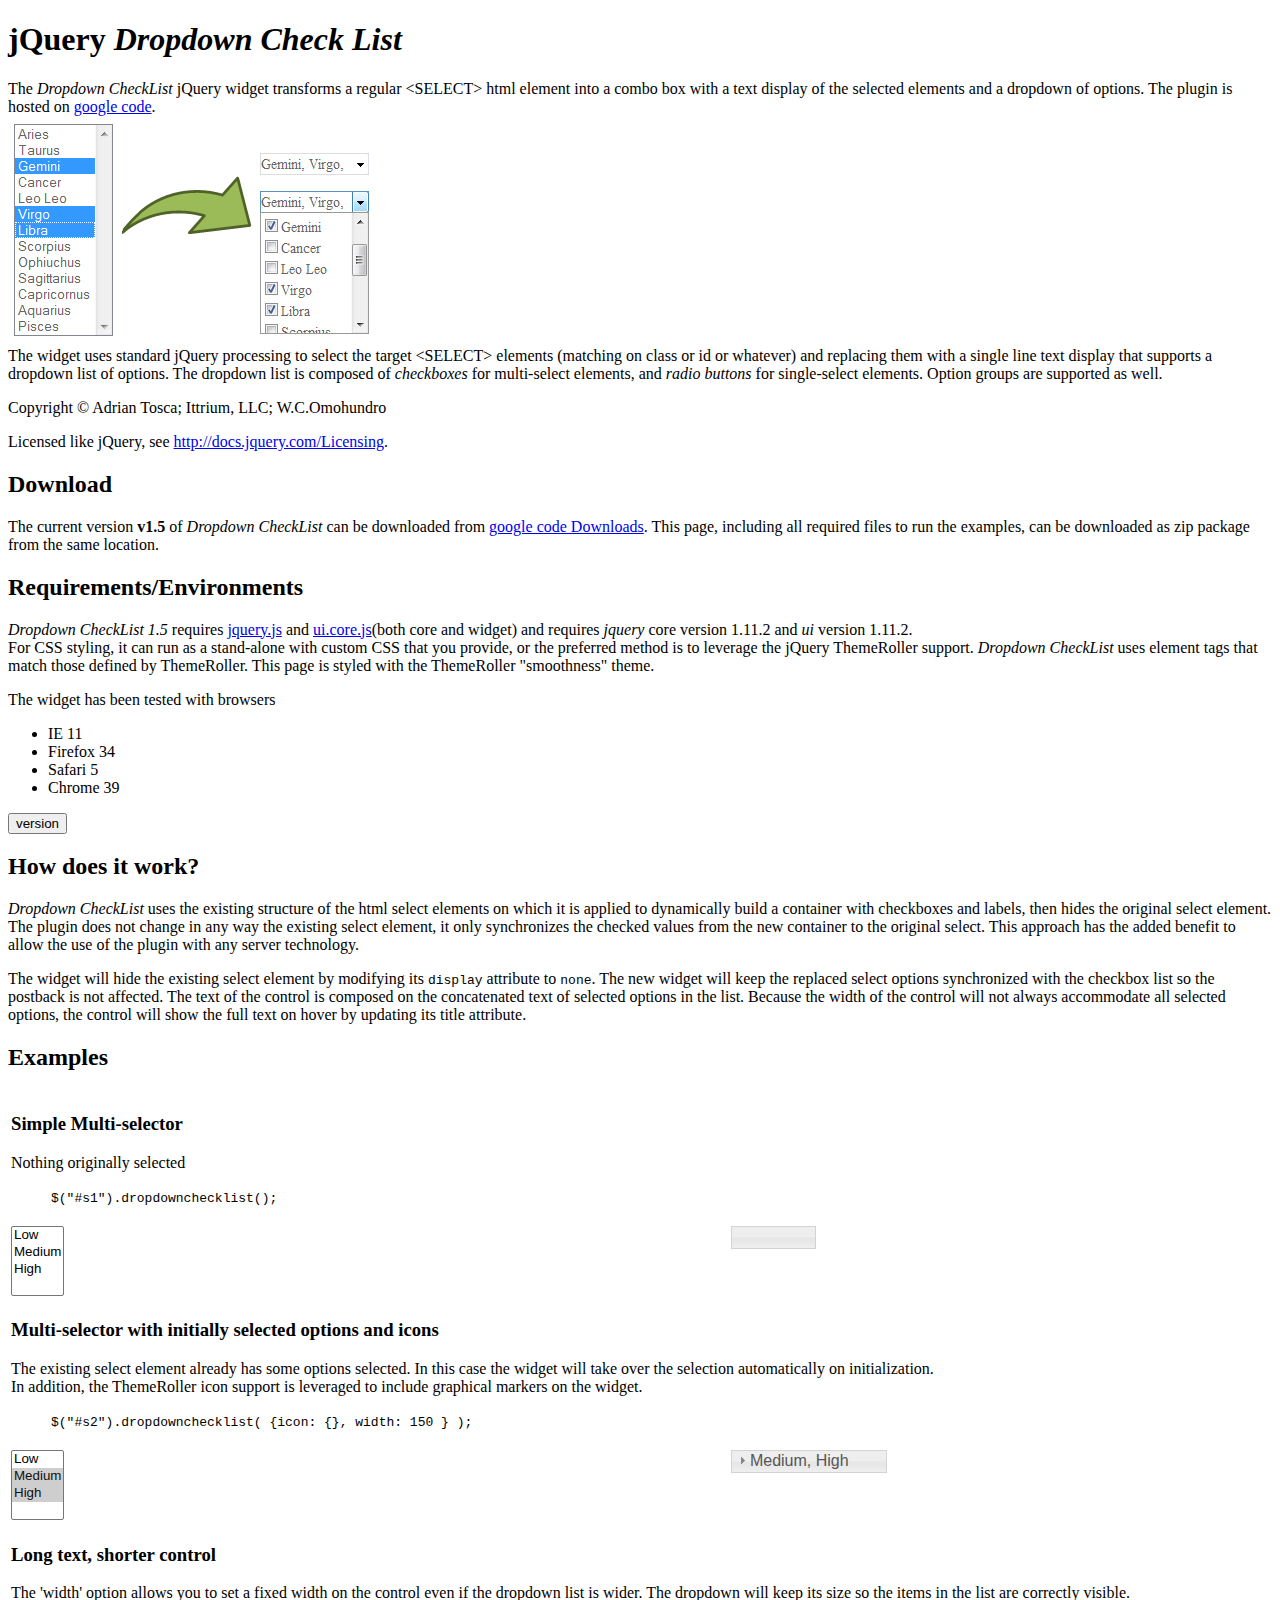
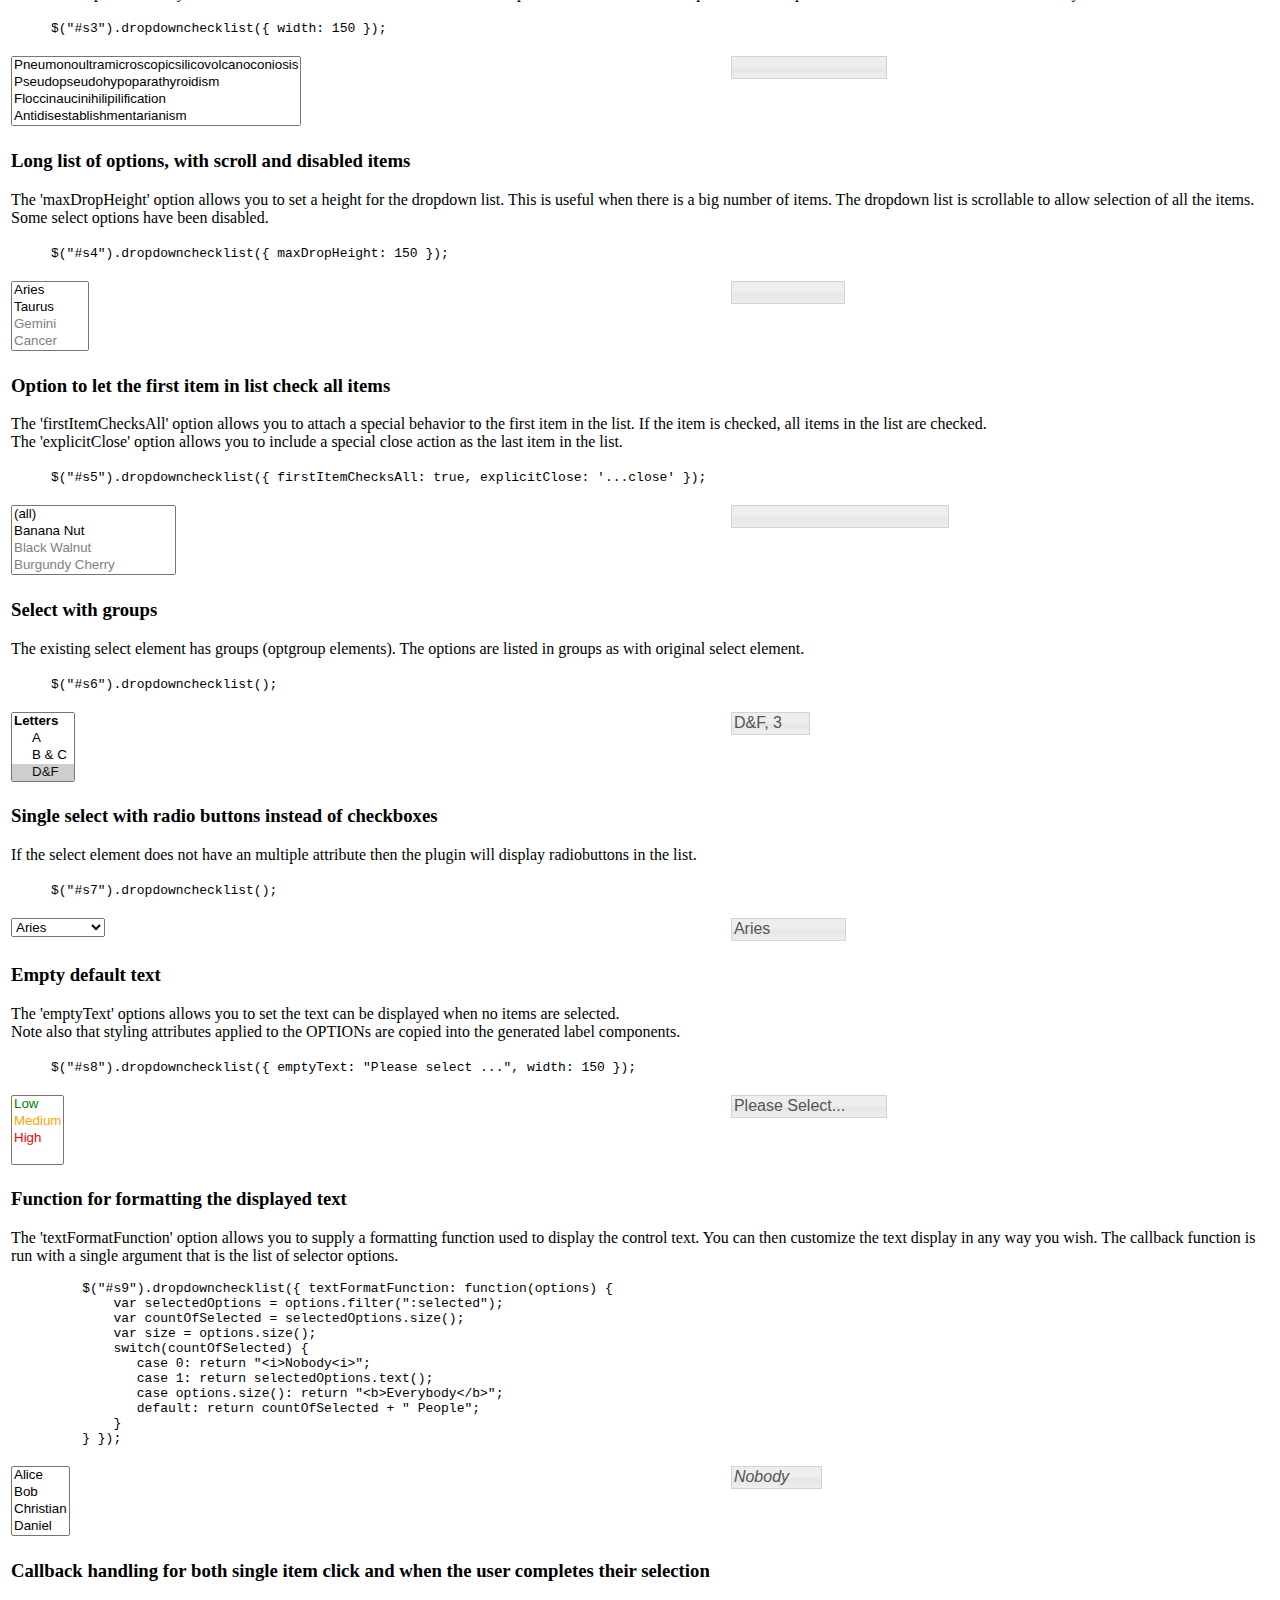
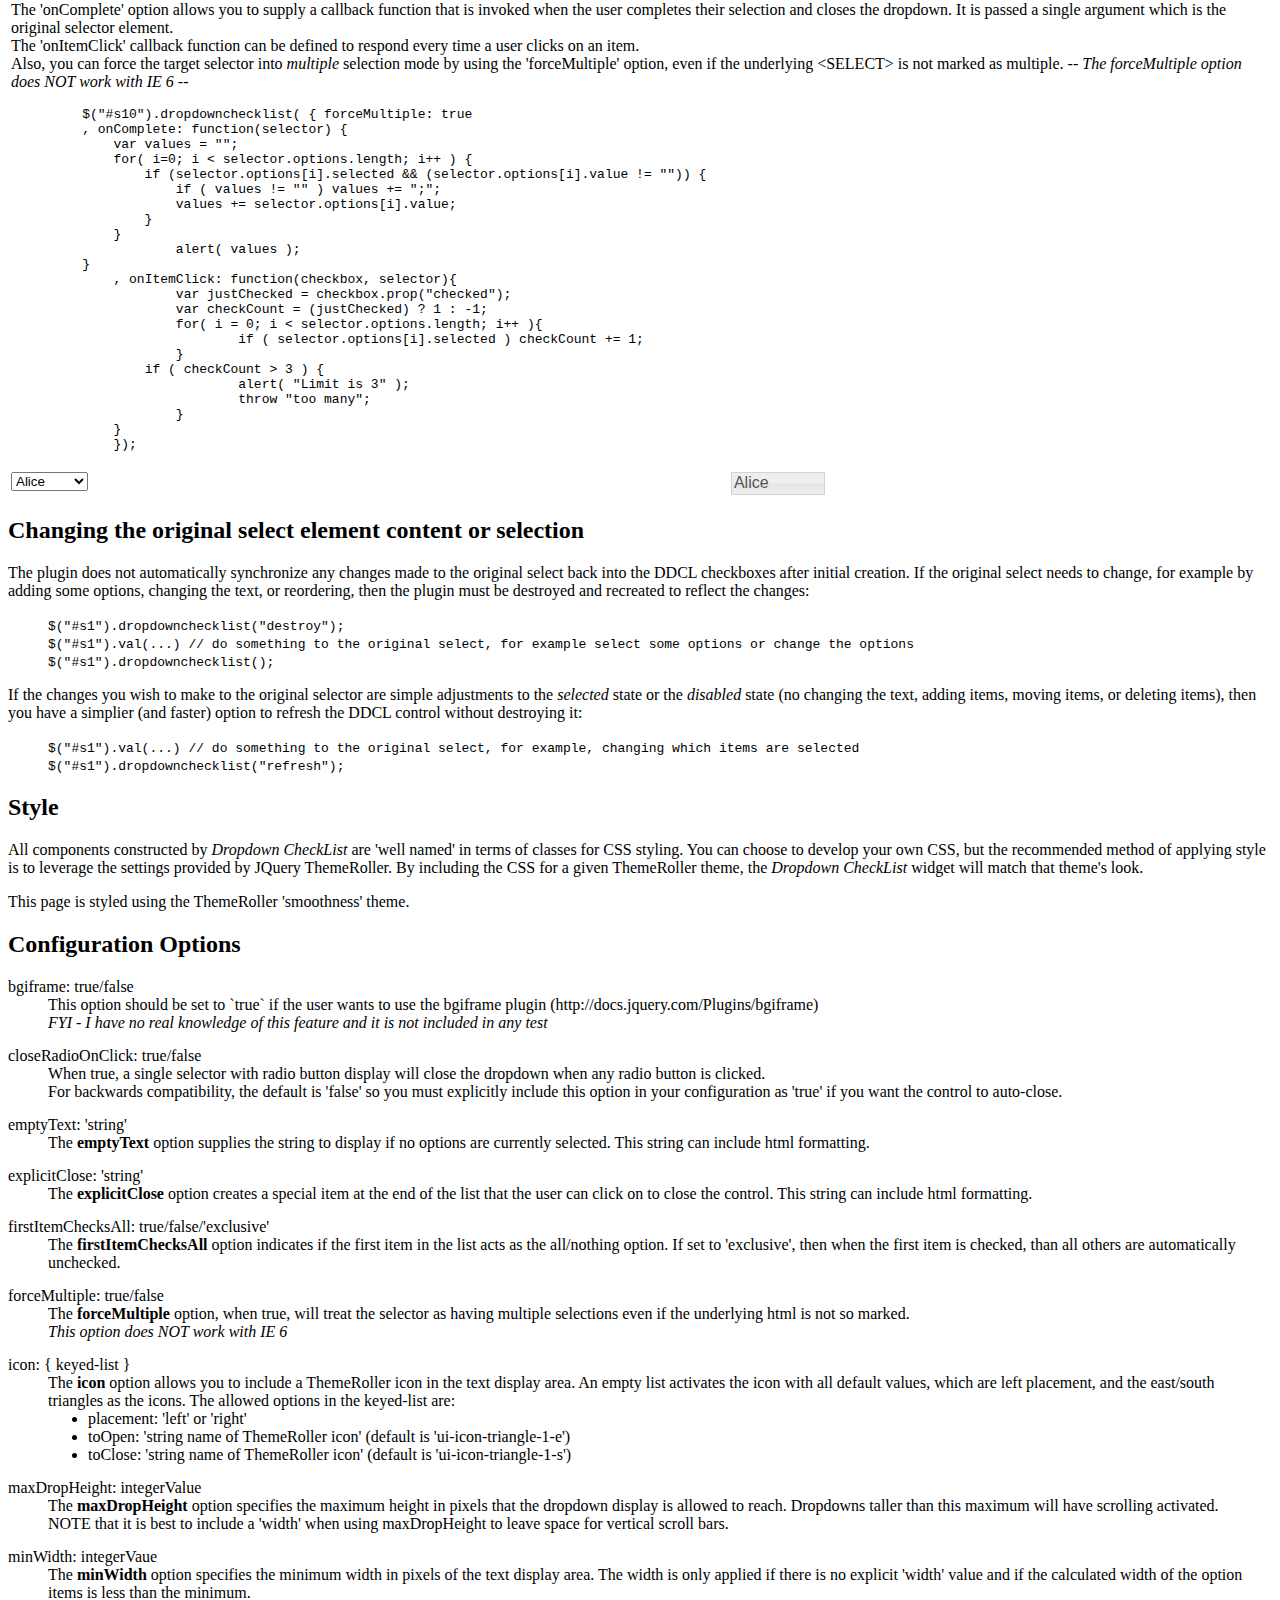
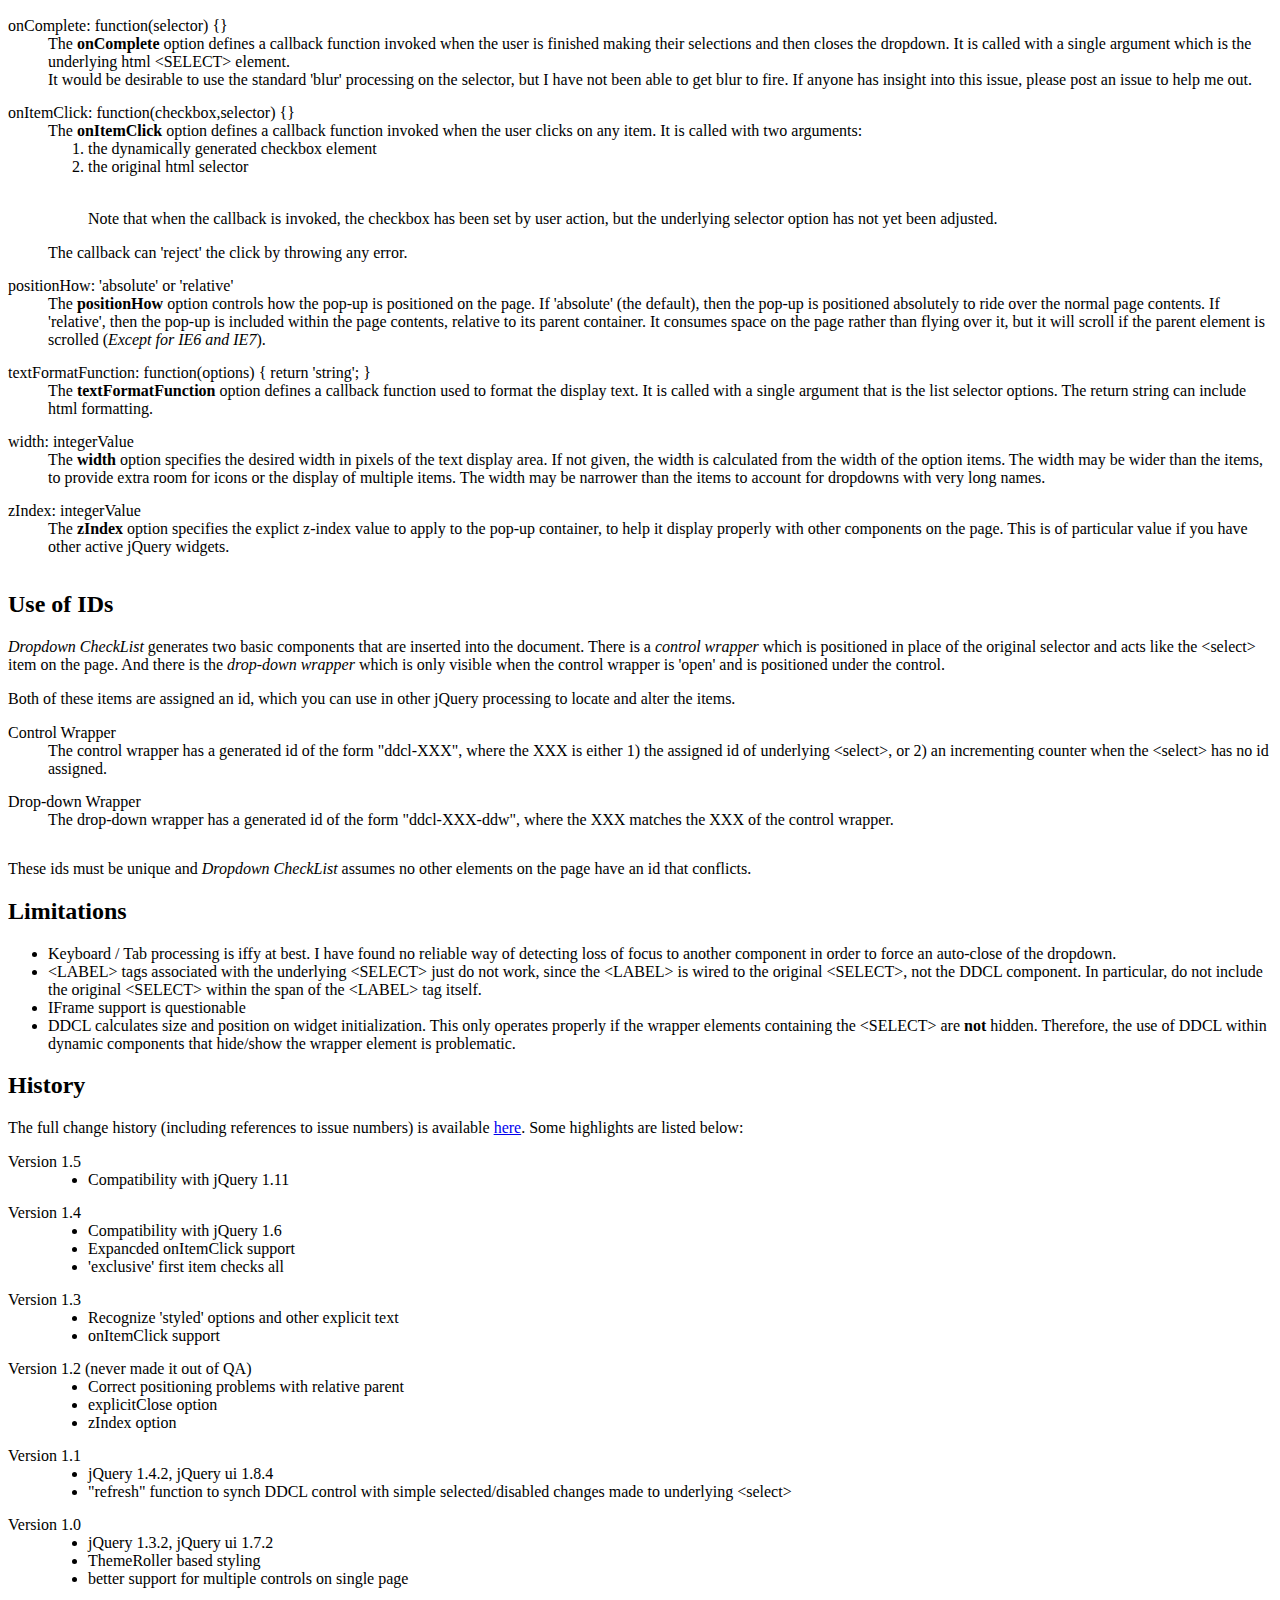
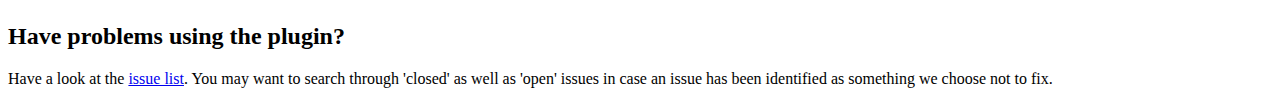
<file: libs/dropdown-check-list/doc/dropdownchecklist.html>
<!DOCTYPE HTML PUBLIC "-//W3C//DTD HTML 4.01//EN" "http://www.w3.org/TR/html4/strict.dtd">
<html>
<head>
    <title>jQuery Dropdown CheckList</title>
    <!-- Use a JQuery ThemeRoller theme, in this case 'smoothness' -->
    <link rel="stylesheet" type="text/css" href="smoothness-1.11.2/jquery-ui-1.11.2.custom.css">
    <link rel="stylesheet" type="text/css" href="ui.dropdownchecklist.themeroller.css">
    <!-- or use standalone -->
    <!-- <link rel="stylesheet" type="text/css" href="ui.dropdownchecklist.standalone.css"> -->
    <style>
table td { vertical-align: top }
dd { padding-bottom: 15px }
    </style>
    
    <!-- Include the basic JQuery support (core and ui) -->
    <script type="text/javascript" src="jquery-1.11.2.min.js"></script>
    <script type="text/javascript" src="jquery-ui-1.11.2.custom.min.js"></script>
    
    <!-- Include the DropDownCheckList support -->
    <!-- <script type="text/javascript" src="../src/ui.dropdownchecklist.js"></script> -->
    <!-- <script type="text/javascript" src="ui.dropdownchecklist.js"></script> -->
    <!-- <script type="text/javascript" src="ui.dropdownchecklist-1.4-min.js"></script> -->
    <script type="text/javascript" src="ui.dropdownchecklist-1.5-min.js"></script>
    
    <!-- Apply dropdown check list to the selected items  -->
    <script type="text/javascript">
        $(document).ready(function() {
            $("#s1").dropdownchecklist();
            $("#s2").dropdownchecklist( {icon: {}, width: 150 } );
            $("#s3").dropdownchecklist( { width: 150 } );
            $("#s4").dropdownchecklist( { maxDropHeight: 150 } );
            $("#s5").dropdownchecklist( { firstItemChecksAll: true, explicitClose: '...close' } );
            $("#s6").dropdownchecklist();
            $("#s7").dropdownchecklist();
            $("#s8").dropdownchecklist( { emptyText: "Please Select...", width: 150 } );
            $("#s9").dropdownchecklist( { textFormatFunction: function(options) {
                var selectedOptions = options.filter(":selected");
                var countOfSelected = selectedOptions.size();
                switch(countOfSelected) {
                    case 0: return "<i>Nobody<i>";
                    case 1: return selectedOptions.text();
                    case options.size(): return "<b>Everybody</b>";
                    default: return countOfSelected + " People";
                }
            } });
            $("#s10").dropdownchecklist( { forceMultiple: true
, onComplete: function(selector) {
	var values = "";
  	for( i=0; i < selector.options.length; i++ ) {
    	if (selector.options[i].selected && (selector.options[i].value != "")) {
      		if ( values != "" ) values += ";";
      		values += selector.options[i].value;
    	}
  	}
  	alert( values );
} 
, onItemClick: function(checkbox, selector){
	var justChecked = checkbox.prop("checked");
	var checkCount = (justChecked) ? 1 : -1;
	for( i = 0; i < selector.options.length; i++ ){
		if ( selector.options[i].selected ) checkCount += 1;
	}
    if ( checkCount > 3 ) {
		alert( "Limit is 3" );
		throw "too many";
	}
}
            });
        });
    </script>
    <meta name="description" 
        content="The Dropdown Check List jQuery widget transforms a regular select html element into a dropdown checkbox list">
    <meta name="keywords" 
        content="dropdown, checkbox list, jquery, widget, themeroller, plugin, html multiple select">
</head>
<body>
<div id="content">
    <h1>jQuery <em>Dropdown Check List</em></h1>
    <p>
        The <i>Dropdown CheckList</i> jQuery widget transforms a regular &lt;SELECT&gt; html element into a 
        combo box with a text display of the selected elements and a dropdown of options. The plugin is hosted on 
        <a href="http://code.google.com/p/dropdown-check-list/">google code</a>.
    <br>
        <img src="demo.png" alt="Dropdown Check List" title="The widget transforms a regular select 
        html element into a dropdown checkbox list" />
    <br>
    	The widget uses standard jQuery processing to select the target &lt;SELECT&gt; elements (matching on 
    	class or id or whatever) and replacing them with a single line text display that supports a dropdown
    	list of options. The dropdown list is composed of <i>checkboxes</i> for multi-select elements, and
    	<i>radio buttons</i> for single-select elements. Option groups are supported as well.
    </p>
    <p>
        Copyright &copy; Adrian Tosca; Ittrium, LLC; W.C.Omohundro
    </p>
    <p>
        Licensed like jQuery, see <a href="http://docs.jquery.com/Licensing">http://docs.jquery.com/Licensing</a>.
    </p>
    <h2>Download</h2>
    <p>
        The current version <b>v1.5</b> of <i>Dropdown CheckList</i> can be downloaded from 
        <a href="http://code.google.com/p/dropdown-check-list/downloads/list">google code Downloads</a>. 
        This page, including all required files to run the examples, can be downloaded as zip package 
        from the same location.
    </p>
    <h2>Requirements/Environments</h2>
    <p>
        <i>Dropdown CheckList 1.5</i> requires <a href="http://code.jquery.com/jquery-latest.js">jquery.js</a> 
        and <a href="http://dev.jquery.com/view/tags/ui/latest/ui/ui.core.js">ui.core.js</a>(both core and 
        widget) and requires <i>jquery</i> core version 1.11.2 and <i>ui</i> version 1.11.2.  
        <br>For CSS styling, it can run as a stand-alone with custom CSS that you provide, or the 
        preferred method is to leverage the jQuery ThemeRoller support. <i>Dropdown CheckList</i> uses 
        element tags that match those defined by ThemeRoller. This page is styled with the 
        ThemeRoller "smoothness" theme.
    </p>
    <p>
        The widget has been tested with browsers
        <ul>
	        <li>IE 11</li>
	        <li>Firefox 34</li>
	        <li>Safari 5</li>
	        <li>Chrome 39</li>
        </ul>
        <input type='button' value='version' onclick='$("#s1").dropdownchecklist("version");'>
    </p>
	<h2>How does it work?</h2>
	<p>
	 	<i>Dropdown CheckList</i> uses the existing structure of the html select elements on which it is 
	 	applied to dynamically build a container with checkboxes and labels, then hides the original 
	 	select element. The plugin does not change in any way the existing select element, it only synchronizes 
	 	the checked values from the new container to the original select. This approach has the added 
	 	benefit to allow the use of the plugin with any server technology.
	</p>
    <p>
        The widget will hide the existing select element by modifying its <code>display</code> 
        attribute to <code>none</code>.
        The new widget will keep the replaced select options synchronized with the checkbox list so 
        the postback is not affected.
        The text of the control is composed on the concatenated text of selected options in the list.
        Because the width of the control will not always accommodate all selected options, the control 
        will show the full text on hover by updating its title attribute.
    </p>
    <h2>Examples</h2>
    <table>
      <tr>
      	<td colspan='2'>
    		<h3>Simple Multi-selector</h3>
    		<div>Nothing originally selected</div>
		    <blockquote>
		    	<code>
		            $("#s1").dropdownchecklist();
		        </code>
	        </blockquote>
    	</td>
      </tr>
      <tr>
      	<td>
	        <select multiple="multiple">
	            <option>Low</option>
	            <option>Medium</option>
	            <option>High</option>
	        </select>
    	</td>
      	<td>
	        <select id="s1" multiple="multiple">
	            <option>Low</option>
	            <option>Medium</option>
	            <option>High</option>
	        </select>
    	</td>
      </tr>
      <tr>
      	<td colspan='2'>
		    <h3>Multi-selector with initially selected options and icons</h3>
		    <div>
		        The existing select element already has some options selected.
		        In this case the widget will take over the selection automatically on initialization.
		    <br>
		    	In addition, the ThemeRoller icon support is leveraged to include graphical markers on
		    	the widget.
		    </div>
		    <blockquote>
		    	<code>
		            $("#s2").dropdownchecklist( {icon: {}, width: 150 } );
		        </code>
		    </blockquote>
		</td>
	  </tr>
	  <tr>
	  	<td>
	        <select multiple="multiple">
	            <option>Low</option>
	            <option selected="selected">Medium</option>
	            <option selected="selected">High</option>
	        </select>
	  	</td>
	  	<td>
	        <select id="s2" multiple="multiple">
	            <option>Low</option>
	            <option selected="selected">Medium</option>
	            <option selected="selected">High</option>
	        </select>
	  	</td>
	  </tr>
	  <tr>
	  	<td colspan='2'>
		    <h3>Long text, shorter control</h3>
		    <div>
		        The 'width' option allows you to set a fixed width on the control even if the 
		        dropdown list is wider. The dropdown will keep its size so the items in the list 
		        are correctly visible.
		    </div>
		    <blockquote>
		    	<code>
		            $("#s3").dropdownchecklist({ width: 150 });
		        </code>
		    </blockquote>
		</td>
	  </tr>
	  <tr>
	  	<td>
	        <select multiple="multiple">
	            <option>Pneumonoultramicroscopicsilicovolcanoconiosis</option>
	            <option>Pseudopseudohypoparathyroidism</option>
	            <option>Floccinaucinihilipilification</option>
	            <option>Antidisestablishmentarianism</option>
	            <option>Honorificabilitudinitatibus</option>
	        </select>
	  	</td>
	  	<td>
	        <select id="s3" multiple="multiple">
	            <option>Pneumonoultramicroscopicsilicovolcanoconiosis</option>
	            <option>Pseudopseudohypoparathyroidism</option>
	            <option>Floccinaucinihilipilification</option>
	            <option>Antidisestablishmentarianism</option>
	            <option>Honorificabilitudinitatibus</option>
	        </select>
	  	</td>
	  </tr>
	  <tr>
	  	<td colspan='2'>
		    <h3>Long list of options, with scroll and disabled items</h3>
    		<div>
        		The 'maxDropHeight' option allows you to set a height for the dropdown list.
        		This is useful when there is a big number of items. The dropdown list is scrollable 
        		to allow selection of all the items. Some select options have been disabled.
		    </div>
		    <blockquote>
		    	<code>
		            $("#s4").dropdownchecklist({ maxDropHeight: 150 });
		        </code>
   			</blockquote>
   		</td>
   	  </tr>
   	  <tr>
   	  	<td>
	        <select multiple="multiple">
	            <option>Aries</option>
	            <option>Taurus</option>
	            <option disabled="disabled">Gemini</option>
	            <option disabled="disabled">Cancer</option>
	            <option>Leo</option>
	            <option>Virgo</option>
	            <option>Libra</option>
	            <option>Scorpius</option>
	            <option>Ophiuchus</option>
	            <option>Sagittarius</option>
	            <option>Capricornus</option>
	            <option>Aquarius</option>
	            <option>Pisces</option>
	        </select>
   		</td>
   	  	<td>
	        <select id="s4" multiple="multiple">
	            <option>Aries</option>
	            <option>Taurus</option>
	            <option disabled="disabled">Gemini</option>
	            <option disabled="disabled">Cancer</option>
	            <option>Leo</option>
	            <option>Virgo</option>
	            <option>Libra</option>
	            <option>Scorpius</option>
	            <option>Ophiuchus</option>
	            <option>Sagittarius</option>
	            <option>Capricornus</option>
	            <option>Aquarius</option>
	            <option>Pisces</option>
	        </select>
   		</td>
   	  </tr>
   	  <tr>
   	  	<td colspan='2'>
		    <h3>Option to let the first item in list check all items</h3>
		    <div>
		        The 'firstItemChecksAll' option allows you to attach a special behavior to the first item 
		        in the list. If the item is checked, all items in the list are checked. 
		    <br>
		    	The 'explicitClose' option allows you to include a special close action as the last
		    	item in the list.
		    </div>
		    <blockquote>
		    	<code>
		            $("#s5").dropdownchecklist({ firstItemChecksAll: true, explicitClose: '...close' });
		        </code>
		    </blockquote>
    	</td>
      </tr>
      <tr>
      	<td>
	        <select multiple="multiple">
	            <option>(all)</option>
	            <option>Banana Nut</option>
	            <option disabled="disabled">Black Walnut</option>
	            <option disabled="disabled">Burgundy Cherry</option>
	            <option>Butter Pecan</option>
	            <option>Chocolate Chip</option>
	            <option>Chocolate Fudge Truffle</option>
	            <option>Chocolate Mint Chip</option>
	            <option>Chocolate Peanut Butter</option>
	            <option>Coconut-Pineapple</option>
	            <option>Coffee</option>
	            <option>Coffee Caramel</option>
	            <option>Coffee Chip</option>
	            <option>Cookie Dough</option>
	            <option>Cookies 'n Cream</option>
	            <option>Dutch Chocolate</option>
	            <option>English Toffee</option>
	            <option>Fudgee Peanut Butter Cup</option>
	            <option>Macadamia Nut</option>
	            <option>Mocha Almond Fudge</option>
	            <option>Nutty Coconut</option>
	            <option>Pistachio Nut</option>
	            <option>Pralines and Cream</option>
	            <option>Rocky Road</option>
	            <option>Root Beer Float</option>
	            <option>Strawberry</option>
	            <option>Strawberry Cheesecake</option>
	            <option>Turkish Coffee</option>
	            <option>Vanilla</option>
	        </select>
	    </td>
      	<td>
	        <select id="s5" multiple="multiple">
	            <option>(all)</option>
	            <option>Banana Nut</option>
	            <option disabled="disabled">Black Walnut</option>
	            <option disabled="disabled">Burgundy Cherry</option>
	            <option>Butter Pecan</option>
	            <option>Chocolate Chip</option>
	            <option>Chocolate Fudge Truffle</option>
	            <option>Chocolate Mint Chip</option>
	            <option>Chocolate Peanut Butter</option>
	            <option>Coconut-Pineapple</option>
	            <option>Coffee</option>
	            <option>Coffee Caramel</option>
	            <option>Coffee Chip</option>
	            <option>Cookie Dough</option>
	            <option>Cookies 'n Cream</option>
	            <option>Dutch Chocolate</option>
	            <option>English Toffee</option>
	            <option>Fudgee Peanut Butter Cup</option>
	            <option>Macadamia Nut</option>
	            <option>Mocha Almond Fudge</option>
	            <option>Nutty Coconut</option>
	            <option>Pistachio Nut</option>
	            <option>Pralines and Cream</option>
	            <option>Rocky Road</option>
	            <option>Root Beer Float</option>
	            <option>Strawberry</option>
	            <option>Strawberry Cheesecake</option>
	            <option>Turkish Coffee</option>
	            <option>Vanilla</option>
	        </select>
	    </td>
	  </tr>
      <tr>
      	<td colspan='2'>
		    <h3>Select with groups</h3>
		    <div>
		        The existing select element has groups (optgroup elements). The options are listed 
		        in groups as with original select element.
		    </div>
		    <blockquote>
		    	<code>
		            $("#s6").dropdownchecklist();
		        </code>
		    </blockquote>
    	</td>
      </tr>
      <tr>
      	<td>
	        <select multiple="multiple">
				<optgroup label="Letters">
					<option>A</option>
					<option>B & C</option>
					<option selected="selected">D&F</option>
				</optgroup>
	            <optgroup label="Numbers">
					<option>1</option>
					<option>2</option>
					<option selected="selected">3</option>
				</optgroup>
	        </select>
	    </td>
      	<td>
	        <select id="s6" multiple="multiple">
				<optgroup label="Letters">
					<option>A</option>
					<option>B & C</option>
					<option selected="selected">D&F</option>
				</optgroup>
	            <optgroup label="Numbers">
					<option>1</option>
					<option>2</option>
					<option selected="selected">3</option>
				</optgroup>
	        </select>
	    </td>
	  </tr>
      <tr>
      	<td colspan='2'>
		    <h3>Single select with radio buttons instead of checkboxes</h3>
		    <div>
		        If the select element does not have an multiple attribute then the plugin will 
		        display radiobuttons in the list.
		    </div>
		    <blockquote>
		    	<code>
		            $("#s7").dropdownchecklist();
		        </code>
		    </blockquote>
		</td>
	  </tr>
      <tr>
      	<td>
	        <select>
	            <option>Aries</option>
	            <option>Taurus</option>
	            <option>Gemini</option>
	            <option>Cancer</option>
	            <option>Leo	Leo</option>
	            <option>Virgo</option>
	            <option>Libra</option>
	            <option>Scorpius</option>
	            <option>Ophiuchus</option>
	            <option>Sagittarius</option>
	            <option>Capricornus</option>
	            <option>Aquarius</option>
	            <option>Pisces</option>
	        </select>
	    </td>
      	<td>
	        <select id="s7">
	            <option>Aries</option>
	            <option>Taurus</option>
	            <option>Gemini</option>
	            <option>Cancer</option>
	            <option>Leo	Leo</option>
	            <option>Virgo</option>
	            <option>Libra</option>
	            <option>Scorpius</option>
	            <option>Ophiuchus</option>
	            <option>Sagittarius</option>
	            <option>Capricornus</option>
	            <option>Aquarius</option>
	            <option>Pisces</option>
	        </select>
	    </td>
	  </tr>
	  <tr>
	  	<td colspan='2'>
		    <h3>Empty default text</h3>
		    <div>
		        The 'emptyText' options allows you to set the text can be displayed when no items 
		        are selected.<br>
		        Note also that styling attributes applied to the OPTIONs are copied into the
		        generated label components.
		    </div>
		    <blockquote>
		    	<code>
		            $("#s8").dropdownchecklist({ emptyText: "Please select ...", width: 150 });
		        </code>
		    </blockquote>
		</td>
	  </tr>
	  <tr>
    	<td>
	        <select multiple="multiple">
	            <option style='color:green'>Low</option>
	            <option style='color:orange'>Medium</option>
	            <option style='color:red'>High</option>
	        </select>
	    </td>
    	<td>
	        <select id="s8" multiple="multiple">
	            <option style='color:green'>Low</option>
	            <option style='color:orange'>Medium</option>
	            <option style='color:red'>High</option>
	        </select>
	    </td>
	  </tr>
      <tr>
      	<td colspan='2'>
		    <h3>Function for formatting the displayed text</h3>
		    <div>
		        The 'textFormatFunction' option allows you to supply a formatting function used to 
		        display the control text. You can then customize the text display in any way you
		        wish. The callback function is run with a single argument that is the list of 
		        selector options.
		    </div>
		    <blockquote>
		    	<code>
<pre>
    $("#s9").dropdownchecklist({ textFormatFunction: function(options) {
        var selectedOptions = options.filter(":selected");
        var countOfSelected = selectedOptions.size();
        var size = options.size();
        switch(countOfSelected) {
           case 0: return "&lt;i&gt;Nobody&lt;i&gt;";
           case 1: return selectedOptions.text();
           case options.size(): return "&lt;b&gt;Everybody&lt;/b&gt;";
           default: return countOfSelected + " People";
        }
    } });
</pre>
		        </code>
		    </blockquote>
		</td>
	  </tr>
      <tr>
      	<td>
	        <select multiple="multiple">
	            <option>Alice</option>
	            <option>Bob</option>
	            <option>Christian</option>
	            <option>Daniel</option>
	        </select>
	     </td>
      	<td>
	        <select id="s9" multiple="multiple">
	            <option>Alice</option>
	            <option>Bob</option>
	            <option>Christian</option>
	            <option>Daniel</option>
	        </select>
	     </td>
	   </tr>
      <tr>
      	<td colspan='2'>
		    <h3>Callback handling for both single item click and when the user completes their selection</h3>
		    <div>
		        The 'onComplete' option allows you to supply a callback function that is invoked
		        when the user completes their selection and closes the dropdown. It is passed
		        a single argument which is the original selector element.
		    </div>
		    <div>The 'onItemClick' callback function can be defined to respond every
		    	 time a user clicks on an item.
		    </div>
		    <div>
		    	Also, you can force the target selector into <i>multiple</i> selection mode
		    	by using the 'forceMultiple' option, even if the underlying &lt;SELECT&gt; is
		    	not marked as multiple.
		    	-- <i>The forceMultiple option does NOT work with IE 6</i> --
		    <blockquote>
		    	<code>
<pre>
    $("#s10").dropdownchecklist( { forceMultiple: true
    , onComplete: function(selector) {
        var values = "";
        for( i=0; i < selector.options.length; i++ ) {
            if (selector.options[i].selected && (selector.options[i].value != "")) {
                if ( values != "" ) values += ";";
                values += selector.options[i].value;
            }
        }
	  	alert( values );
    } 
	, onItemClick: function(checkbox, selector){
		var justChecked = checkbox.prop("checked");
		var checkCount = (justChecked) ? 1 : -1;
		for( i = 0; i < selector.options.length; i++ ){
			if ( selector.options[i].selected ) checkCount += 1;
		}
	    if ( checkCount > 3 ) {
			alert( "Limit is 3" );
			throw "too many";
		}
	}
        });
</pre>
		        </code>
		    </blockquote>
		</td>
	  </tr>
      <tr>
      	<td>
	        <select>
	            <option value='a'>Alice</option>
	            <option value='b'>Bob</option>
	            <option value='c'>Christian</option>
	            <option value='d'>Daniel</option>
	            <option value='e'>Elizabeth</option>
	        </select>
	     </td>
      	<td>
	        <select id="s10">
	            <option value='a'>Alice</option>
	            <option value='b'>Bob</option>
	            <option value='c'>Christian</option>
	            <option value='d'>Daniel</option>
	            <option value='e'>Elizabeth</option>
	        </select>
	     </td>
	   </tr>
    </table>
    
	<h2>Changing the original select element content or selection</h2>
	<p>
	 	The plugin does not automatically synchronize any changes made to the original select back into the 
	 	DDCL checkboxes after initial creation. If the original select needs to change, for example by 
	 	adding some options, changing the text, or reordering, then the plugin must be destroyed 
	 	and recreated to reflect the changes:
	</p>
	<blockquote>
  	 	<code>
		 	$("#s1").dropdownchecklist("destroy");<br />
			$("#s1").val(...) // do something to the original select, for example select some options or change the options<br />
			$("#s1").dropdownchecklist();<br />
		</code>
	</blockquote>
	<p>
	 	If the changes you wish to make to the original selector are simple adjustments to the 
	 	<i>selected</i> state or the <i>disabled</i> state (no changing the text, adding items, moving items,
	 	or deleting items), then you have a simplier (and faster) option to refresh the DDCL control
	 	without destroying it:
	</p>
	<blockquote>
  	 	<code>
			$("#s1").val(...) // do something to the original select, for example, changing which items are selected<br />
			$("#s1").dropdownchecklist("refresh");<br />
		</code>
	</blockquote>
    <h2>Style</h2>
    <p>
    	All components constructed by <i>Dropdown CheckList</i> are 'well named' in terms of classes
    	for CSS styling. You can choose to develop your own CSS, but the recommended method of applying
    	style is to leverage the settings provided by JQuery ThemeRoller. By including the CSS for
    	a given ThemeRoller theme, the <i>Dropdown CheckList</i> widget will match that theme's look.
    </p>
    <p>
    	This page is styled using the ThemeRoller 'smoothness' theme.
    </p>
    <h2>Configuration Options</h2>
    <dl>
    	<dt>bgiframe: true/false</dt>
    	<dd>
    		This option should be set to `true` if the user wants to use the bgiframe plugin 
    		(http://docs.jquery.com/Plugins/bgiframe)
    		<br><i>FYI - I have no real knowledge of this feature and it is not included in any test</i>
    	</dd>
    	
    	<dt>closeRadioOnClick: true/false</dt>
    	<dd>
    		When true, a single selector with radio button display will close the dropdown when
    		any radio button is clicked.
    		<br>
    		For backwards compatibility, the default is 'false' so you must explicitly include this
    		option in your configuration as 'true' if you want the control to auto-close.
    	</dd>
    	
    	<dt>emptyText: 'string'</dt>
    	<dd>
    		The <b>emptyText</b> option supplies the string to display if no options are currently
    		selected. This string can include html formatting.
    	</dd>
    	
    	<dt>explicitClose: 'string'</dt>
    	<dd>
    		The <b>explicitClose</b> option creates a special item at the end of the list that
    		the user can click on to close the control. This string can include html formatting.
    	</dd>
    	
    	<dt>firstItemChecksAll: true/false/'exclusive'</dt>
    	<dd>
    		The <b>firstItemChecksAll</b> option indicates if the first item in 
    		the list acts as the all/nothing option.  If set to 'exclusive', then when the
    		first item is checked, than all others are automatically unchecked.
    	</dd>
    	
    	<dt>forceMultiple: true/false</dt>
    	<dd>
    		The <b>forceMultiple</b> option, when true, will treat the selector as having 
    		multiple selections even if the underlying html is not so marked.
    		<br><i>This option does NOT work with IE 6</i>
    	</dd>
    	
    	<dt>icon: { keyed-list }</dt>
    	<dd>
    		The <b>icon</b> option allows you to include a ThemeRoller icon in the text display area.
    		An empty list activates the icon with all default values, which are left placement, and
    		the east/south triangles as the icons. The allowed options in the keyed-list are:
    		<ul>
    			<li>placement: 'left' or 'right'</li>
    			<li>toOpen: 'string name of ThemeRoller icon' (default is 'ui-icon-triangle-1-e')
    			<li>toClose: 'string name of ThemeRoller icon' (default is 'ui-icon-triangle-1-s')
    		</ul>
    	</dd>
    	
    	<dt>maxDropHeight: integerValue</dt>
    	<dd>
    		The <b>maxDropHeight</b> option specifies the maximum height in pixels that the dropdown
    		display is allowed to reach. Dropdowns taller than this maximum will have scrolling 
    		activated.
    		<br>
    		NOTE that it is best to include a 'width' when using maxDropHeight to leave space for
    	    vertical scroll bars.
    	</dd>
    	
    	<dt>minWidth: integerVaue</dt>
    	<dd>
    		The <b>minWidth</b> option specifies the minimum width in pixels of the text display area.
    		The width is only applied if there is no explicit 'width' value and if the calculated
    		width of the option items is less than the minimum.
    	</dd>
    	
    	<dt>onComplete: function(selector) {}</dt>
    	<dd>
    		The <b>onComplete</b> option defines a callback function invoked when the user is 
    		finished making their selections and then closes the dropdown.  It is called with a 
    		single argument which is the underlying html &lt;SELECT&gt; element.
    		<br>
    		It would be desirable to use the standard 'blur' processing on the selector, but I
    		have not been able to get blur to fire. If anyone has insight into this issue, please
    		post an issue to help me out.
    	</dd>
    	
    	<dt>onItemClick: function(checkbox,selector) {}</dt>
    	<dd>
    		The <b>onItemClick</b> option defines a callback function invoked when the user clicks
    		on any item.  It is called with two arguments:
    		<ol><li>the dynamically generated checkbox element</li>
    		<li>the original html selector</li></ol>
    		<br>
    		<blockquote>Note that when the callback is invoked, the checkbox has been set
    		by user action, but the underlying selector option has not yet been adjusted.</blockquote>
    		The callback can 'reject' the click by throwing any error.
    	</dd>
    	
    	<dt>positionHow: 'absolute' or 'relative'</dt>
    	<dd>
    		The <b>positionHow</b> option controls how the pop-up is positioned on the page.  If
    		'absolute' (the default), then the pop-up is positioned absolutely to ride over the
    		normal page contents.  If 'relative', then the pop-up is included within the page 
    		contents, relative to its parent container.  It consumes space on the page rather
    		than flying over it, but it will scroll if the parent element is scrolled (<i>Except
    		for IE6 and IE7</i>).
    	</dd>
    	
    	<dt>textFormatFunction: function(options) { return 'string'; }</dt>
    	<dd>
    		The <b>textFormatFunction</b> option defines a callback function used to format the display
    		text. It is called with a single argument that is the list selector options. The return
    		string can include html formatting.
    	</dd>
    	
    	<dt>width: integerValue</dt>
    	<dd>
    		The <b>width</b> option specifies the desired width in pixels of the text display area.
    		If not given, the width is calculated from the width of the option items. The width may
    		be wider than the items, to provide extra room for icons or the display of multiple items.
    		The width may be narrower than the items to account for dropdowns with very long names.
    	</dd>
    	    	
    	<dt>zIndex: integerValue</dt>
    	<dd>
    		The <b>zIndex</b> option specifies the explict z-index value to apply to the pop-up
    		container, to help it display properly with other components on the page. This is of
    		particular value if you have other active jQuery widgets.
    	</dd>
    </dl>
    <h2>Use of IDs</h2>
    <p>
    	<i>Dropdown CheckList</i> generates two basic components that are inserted into the document.
    	There is a <i>control wrapper</i> which is positioned in place of the original selector and
    	acts like the &lt;select&gt; item on the page. And there is the <i>drop-down wrapper</i> 
    	which is only visible when the control wrapper is 'open' and is positioned under the control.
    </p>
    <p>
    	Both of these items are assigned an id, which you can use in other jQuery processing to 
    	locate and alter the items.
    	<dl>
    		<dt>Control Wrapper</dt>
    		<dd>
    			The control wrapper has a generated id of the form "ddcl-XXX", where the XXX is
    			either 1) the assigned id of underlying &lt;select&gt;, or 2) an incrementing 
    			counter when the &lt;select&gt; has no id assigned.
    		</dd>
    		<dt>Drop-down Wrapper</dt>
    		<dd>
    			The drop-down wrapper has a generated id of the form "ddcl-XXX-ddw", where the
    			XXX matches the XXX of the control wrapper.
    		</dd>
    	</dl>
    	These ids must be unique and <i>Dropdown CheckList</i> assumes no other elements on the 
    	page have an id that conflicts.
    </p>
    <h2>Limitations</h2>
    <ul>
    	<li>Keyboard / Tab processing is iffy at best. I have found no reliable way of detecting 
    	loss of focus to another component in order to force an auto-close of the dropdown.</li>
    	<li>&lt;LABEL&gt; tags associated with the underlying &lt;SELECT&gt; just do not work, 
    	since the &lt;LABEL&gt; is wired to the original &lt;SELECT&gt;, not the DDCL component. 
    	In particular, do not include the original &lt;SELECT&gt; within the span of the 
    	&lt;LABEL&gt; tag itself.</li>
		<li>IFrame support is questionable</li>
		<li>DDCL calculates size and position on widget initialization.  This only operates 
		properly if the wrapper elements containing the &lt;SELECT&gt; are <b>not</b> hidden.
		Therefore, the use of DDCL within dynamic components that hide/show the wrapper element
		is problematic.</li>
	</ul>
	<h2>History</h2>
	<p>
	 	The full change history (including references to issue numbers) is available 
	 	<a href="http://dropdown-check-list.googlecode.com/svn/trunk/src/changes.txt" target='_blank'>here</a>.
	 	Some highlights are listed below:
	</p>
	<dl>
		<dt>Version 1.5</dt>
		<dd><ul>
			<li>Compatibility with jQuery 1.11</li>
		</ul></dd>
		<dt>Version 1.4</dt>
		<dd><ul>
			<li>Compatibility with jQuery 1.6</li>
			<li>Expancded onItemClick support</li>
			<li>'exclusive' first item checks all</li>
		</ul></dd>
		<dt>Version 1.3</dt>
		<dd><ul>
			<li>Recognize 'styled' options and other explicit text</li>
			<li>onItemClick support</li>
		</ul></dd>
		<dt>Version 1.2 (never made it out of QA)</dt>
		<dd><ul>
			<li>Correct positioning problems with relative parent</li>
			<li>explicitClose option</li>
			<li>zIndex option</li>
		</ul></dd>
		<dt>Version 1.1</dt>
		<dd><ul>
			<li>jQuery 1.4.2, jQuery ui 1.8.4</li>
			<li>"refresh" function to synch DDCL control with simple selected/disabled changes made
				to underlying &lt;select&gt;</li>
		</ul></dd>
		<dt>Version 1.0</dt>
		<dd><ul>
			<li>jQuery 1.3.2, jQuery ui 1.7.2</li>
			<li>ThemeRoller based styling</li>
			<li>better support for multiple controls on single page</li>
		</ul></dd>
	</dl>
	<h2>Have problems using the plugin?</h2>
	<p>
	 	Have a look at the <a href="http://code.google.com/p/dropdown-check-list/issues/list" 
	 	target='_blank'>issue list</a>. You may want to search through 'closed' as well as 'open' issues
	 	in case an issue has been identified as something we choose not to fix.
	</p>
</div>
</body>
</html>
</file>
<file: libs/dropdown-check-list/src/ui.dropdownchecklist.themeroller.css>
/** Simple modifications needed for DropDownCheckList to take advantage of ThemeRoller settings */
.ui-dropdownchecklist .ui-widget-content
, .ui-dropdownchecklist .ui-widget-header {
	border: none;
}
.ui-dropdownchecklist-indent {
	padding-left: 7px;
}
/* Font size of 0 on the -selector and an explicit medium on -text required to eliminate 
   descender problems within the containers and still have a valid size for the text */
.ui-dropdownchecklist-selector-wrapper
, .ui-widget.ui-dropdownchecklist-selector-wrapper {
	vertical-align: middle;
	font-size: 0px;
}
.ui-dropdownchecklist-selector {
	padding: 1px 2px 2px 2px;
	font-size: 0px;
}
.ui-dropdownchecklist-text {
	font-size: medium;
}
.ui-dropdownchecklist-item
, .ui-dropdownchecklist-item input {
    vertical-align: middle;
}
.ui-dropdownchecklist-group {
	padding: 1px 2px 2px 2px;
}
</file>
<file: libs/dropdown-check-list/doc/ui.dropdownchecklist.themeroller.css>
/** Simple modifications needed for DropDownCheckList to take advantage of ThemeRoller settings */
.ui-dropdownchecklist .ui-widget-content
, .ui-dropdownchecklist .ui-widget-header {
	border: none;
}
.ui-dropdownchecklist-indent {
	padding-left: 7px;
}
/* Font size of 0 on the -selector and an explicit medium on -text required to eliminate 
   descender problems within the containers and still have a valid size for the text */
.ui-dropdownchecklist-selector-wrapper
, .ui-widget.ui-dropdownchecklist-selector-wrapper {
	vertical-align: middle;
	font-size: 0px;
}
.ui-dropdownchecklist-selector {
	padding: 1px 2px 2px 2px;
	font-size: 0px;
}
.ui-dropdownchecklist-text {
	font-size: medium;
}
.ui-dropdownchecklist-item
, .ui-dropdownchecklist-item input {
    vertical-align: middle;
}
.ui-dropdownchecklist-group {
	padding: 1px 2px 2px 2px;
}
</file>
<file: libs/dropdown-check-list/src/ui.dropdownchecklist.standalone.css>
/** Minimal stand-alone css for dropdownchecklist support
    We highly recommend using JQuery ThemeRoller instead  
*/
.ui-dropdownchecklist {
	font-size: medium;
	color: black;
}
.ui-dropdownchecklist-selector {
	height: 20px;
	border: 1px solid #ddd;
	background: #fff;
}
.ui-state-hover, .ui-state-active {
	border-color: #5794bf;
}
.ui-dropdownchecklist-dropcontainer {
	background-color: #fff;
	border: 1px solid #999;
}
.ui-dropdownchecklist-item {
}
.ui-state-hover {
	background-color: #39f;
}
.ui-state-disabled label {
	color: #ccc;
}
.ui-dropdownchecklist-group {
	font-weight: bold;
	font-style: italic;
}
.ui-dropdownchecklist-indent {
	padding-left: 7px;
}
/* Font size of 0 on the -selector and an explicit medium on -text required to eliminate 
   descender problems within the containers and still have a valid size for the text */
.ui-dropdownchecklist-selector-wrapper {
	vertical-align: middle;
	font-size: 0px;
}
.ui-dropdownchecklist-selector {
	padding: 1px 2px 2px 2px;
	font-size: 0px;
}
.ui-dropdownchecklist-text {
	font-size: medium;
	/* line-height: 20px; */
}
.ui-dropdownchecklist-group {
	padding: 1px 2px 2px 2px;
}
</file>
<file: libs/dropdown-check-list/doc/ui.dropdownchecklist.standalone.css>
/** Minimal stand-alone css for dropdownchecklist support
    We highly recommend using JQuery ThemeRoller instead  
*/
.ui-dropdownchecklist {
	font-size: medium;
	color: black;
}
.ui-dropdownchecklist-selector {
	height: 20px;
	border: 1px solid #ddd;
	background: #fff;
}
.ui-state-hover, .ui-state-active {
	border-color: #5794bf;
}
.ui-dropdownchecklist-dropcontainer {
	background-color: #fff;
	border: 1px solid #999;
}
.ui-dropdownchecklist-item {
}
.ui-state-hover {
	background-color: #39f;
}
.ui-state-disabled label {
	color: #ccc;
}
.ui-dropdownchecklist-group {
	font-weight: bold;
	font-style: italic;
}
.ui-dropdownchecklist-indent {
	padding-left: 7px;
}
/* Font size of 0 on the -selector and an explicit medium on -text required to eliminate 
   descender problems within the containers and still have a valid size for the text */
.ui-dropdownchecklist-selector-wrapper {
	vertical-align: middle;
	font-size: 0px;
}
.ui-dropdownchecklist-selector {
	padding: 1px 2px 2px 2px;
	font-size: 0px;
}
.ui-dropdownchecklist-text {
	font-size: medium;
	/* line-height: 20px; */
}
.ui-dropdownchecklist-group {
	padding: 1px 2px 2px 2px;
}
</file>
